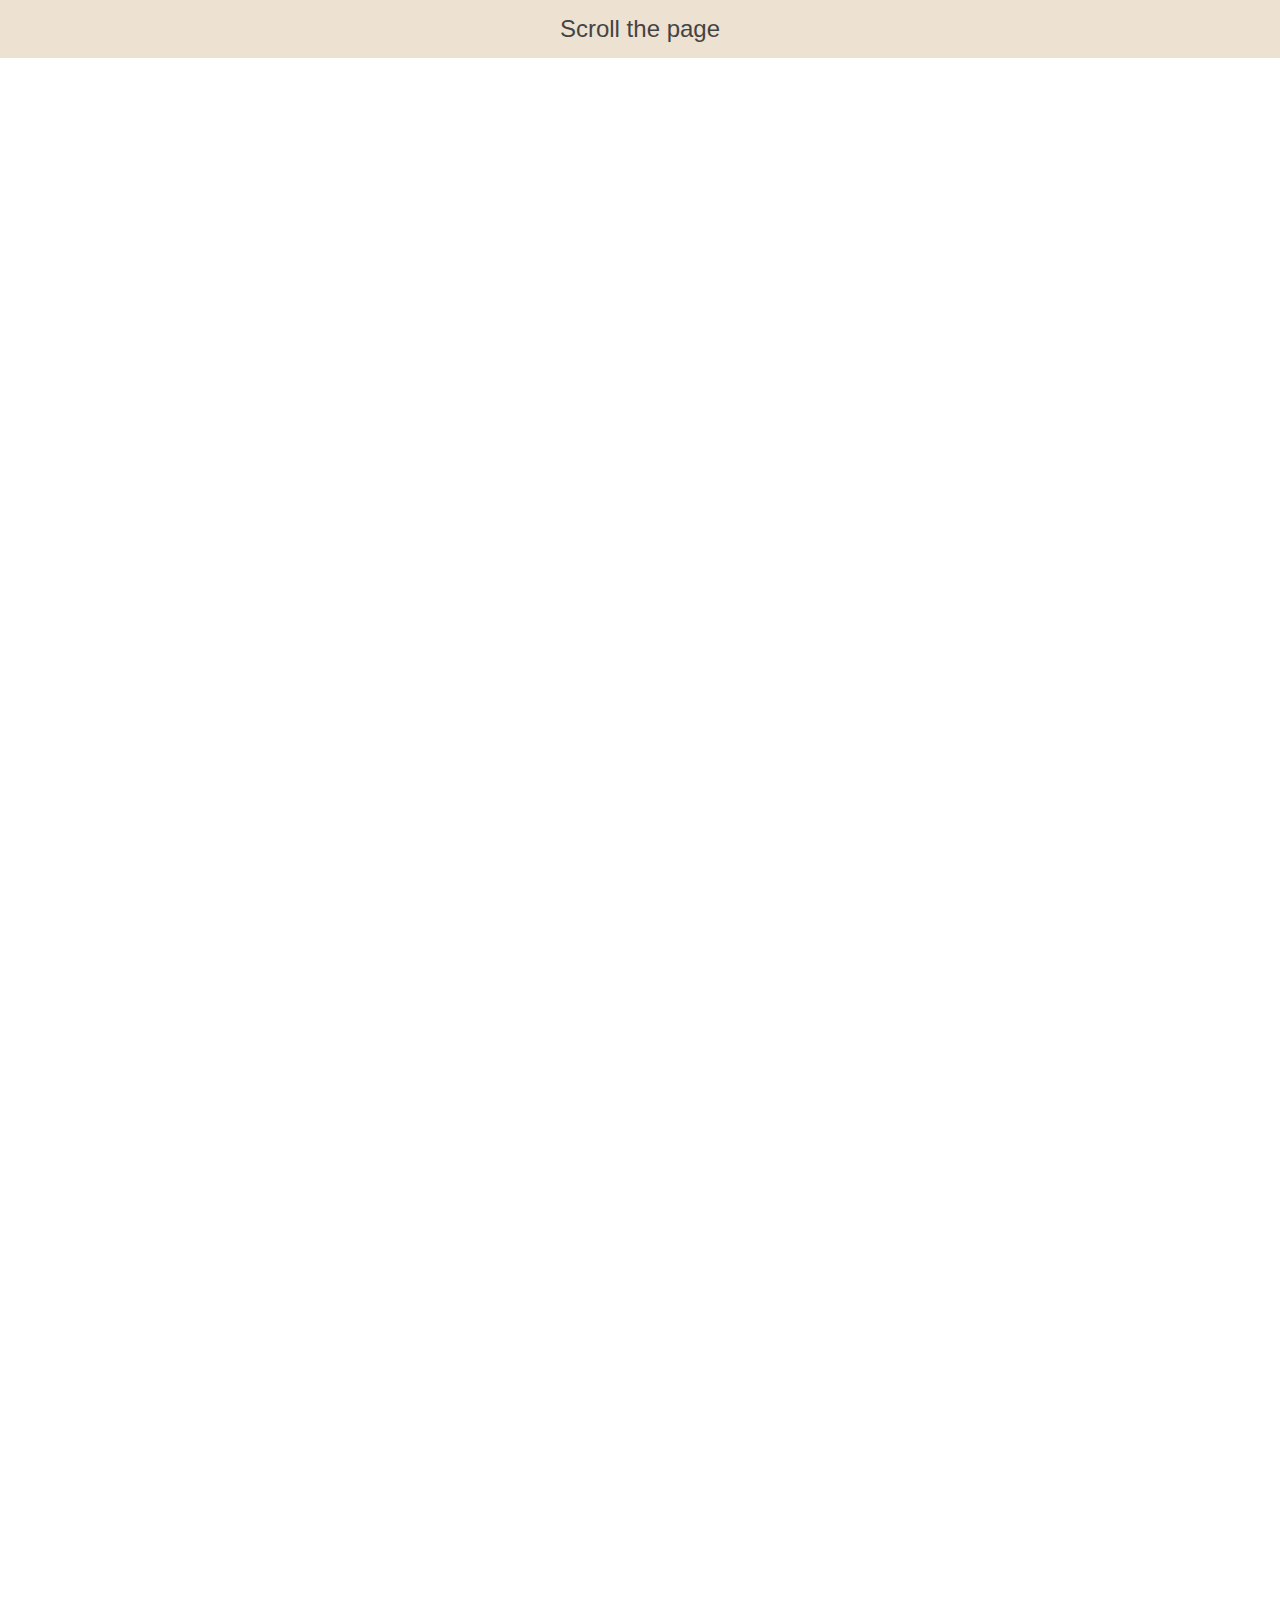
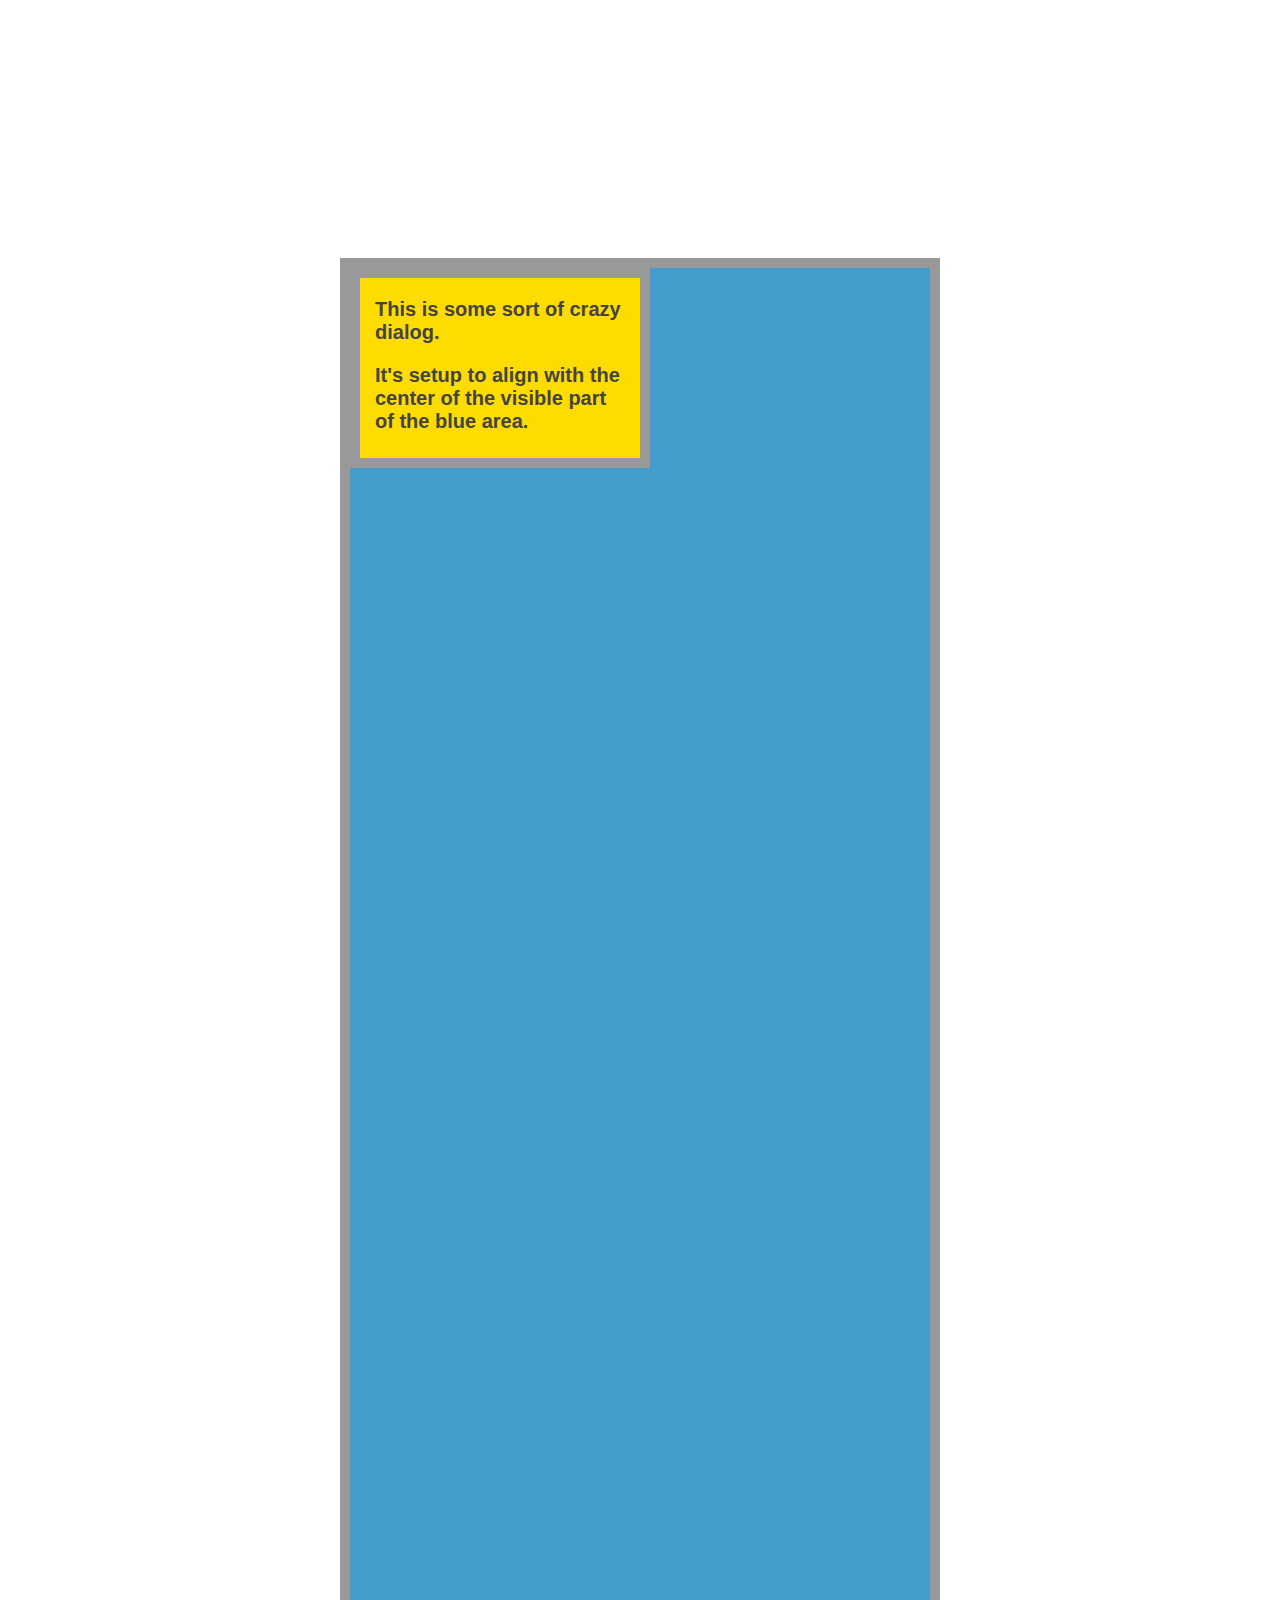
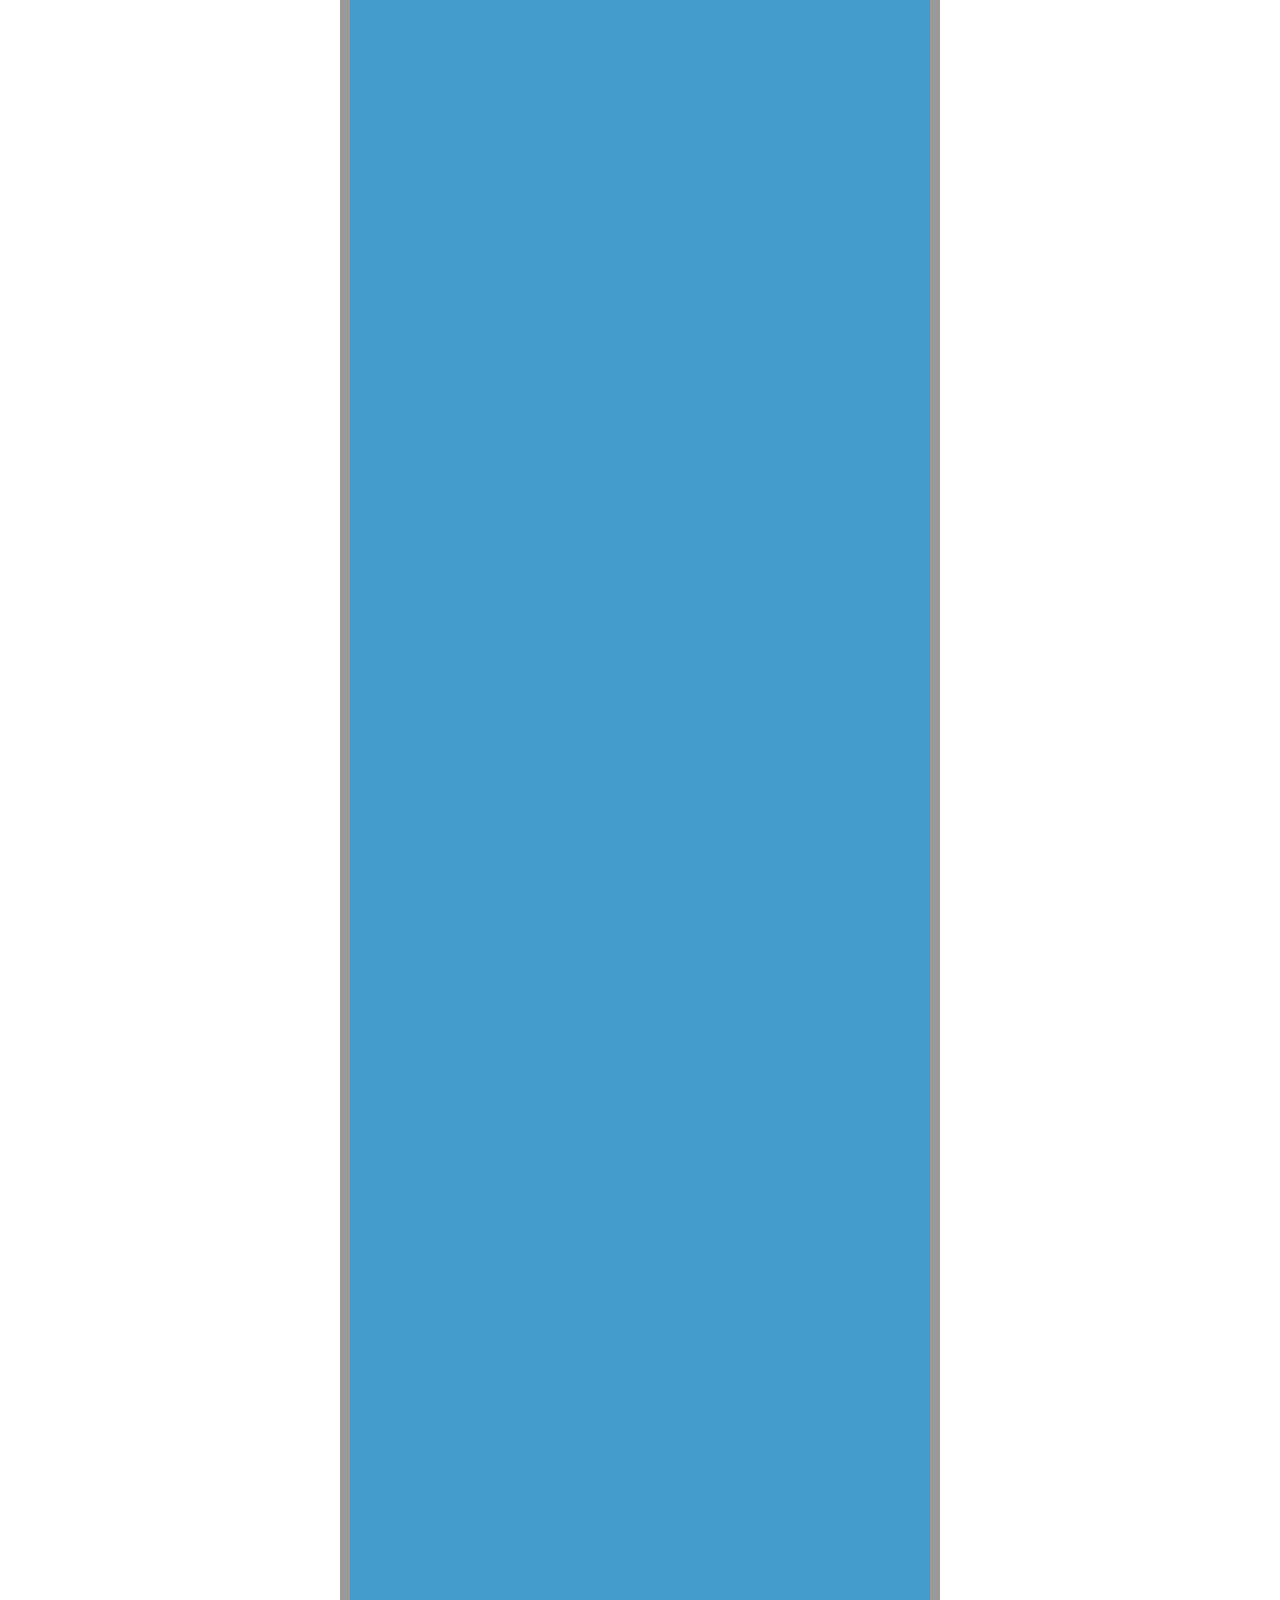
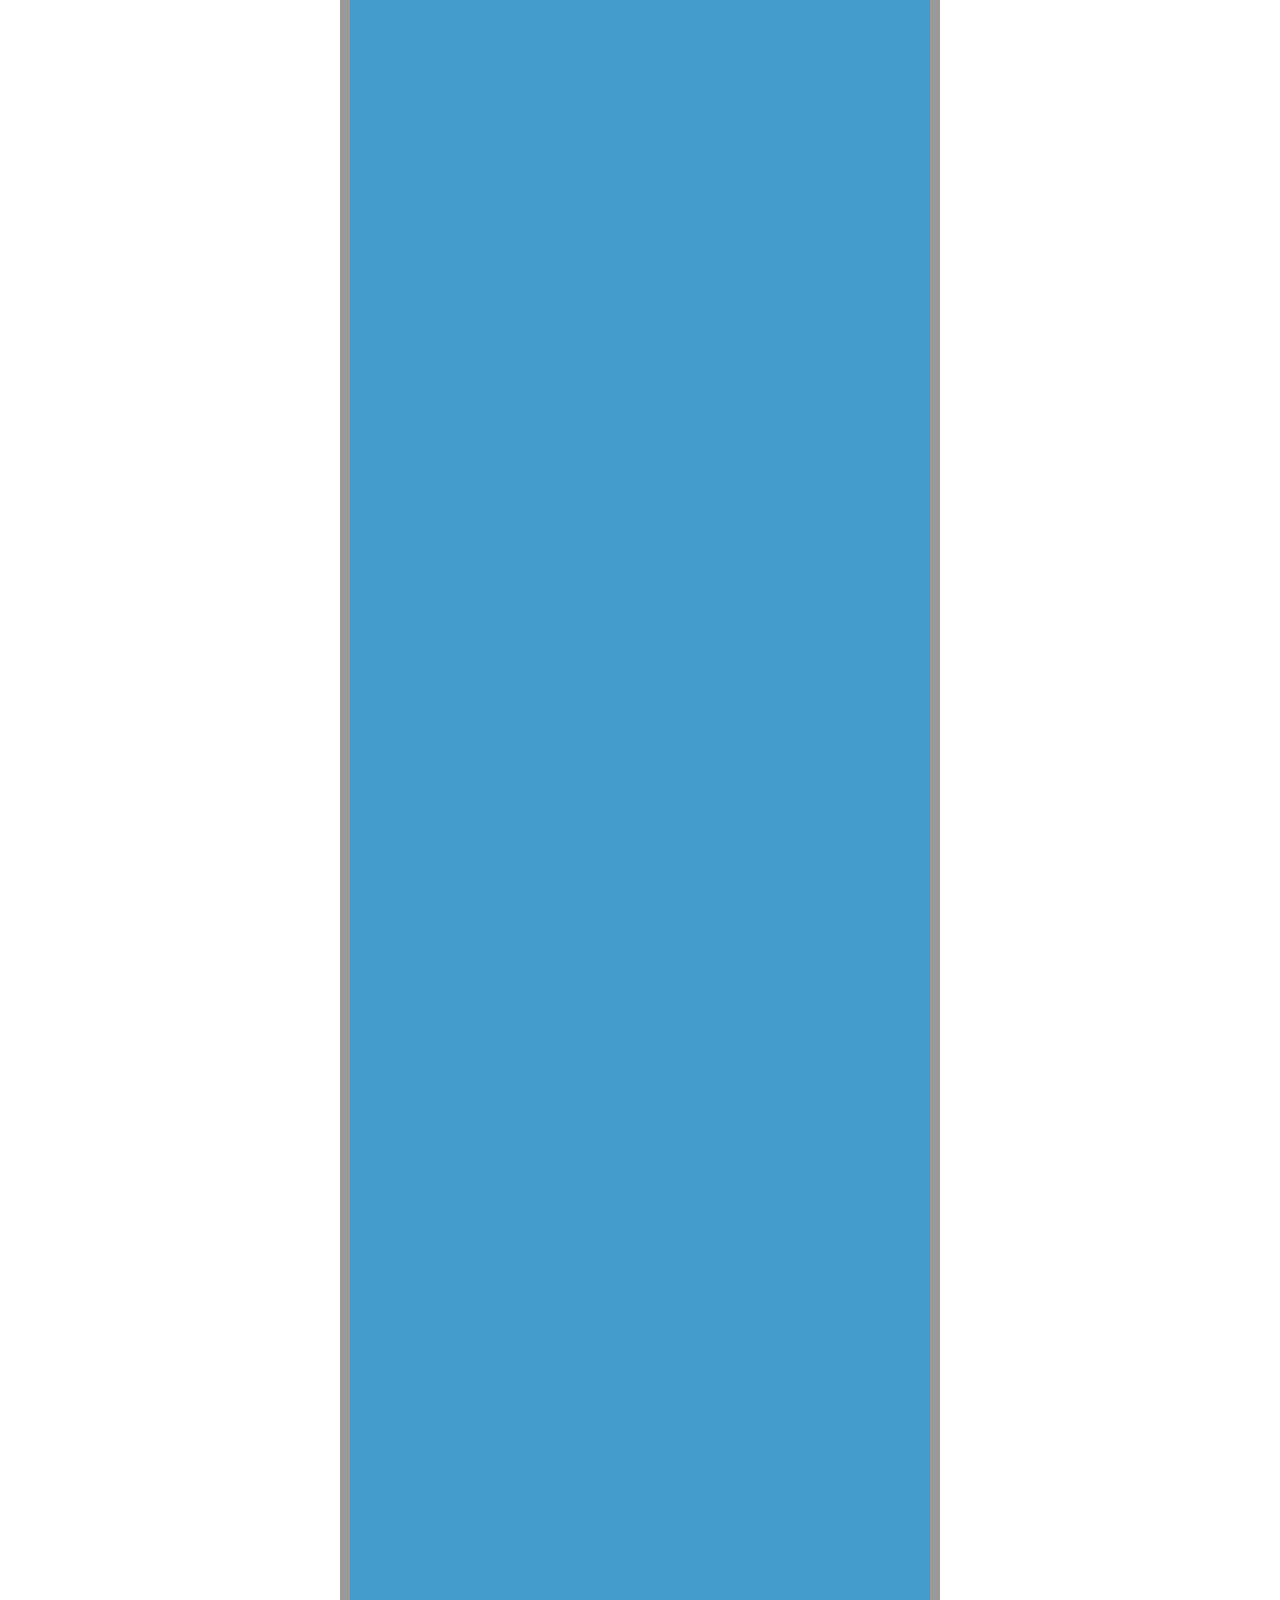
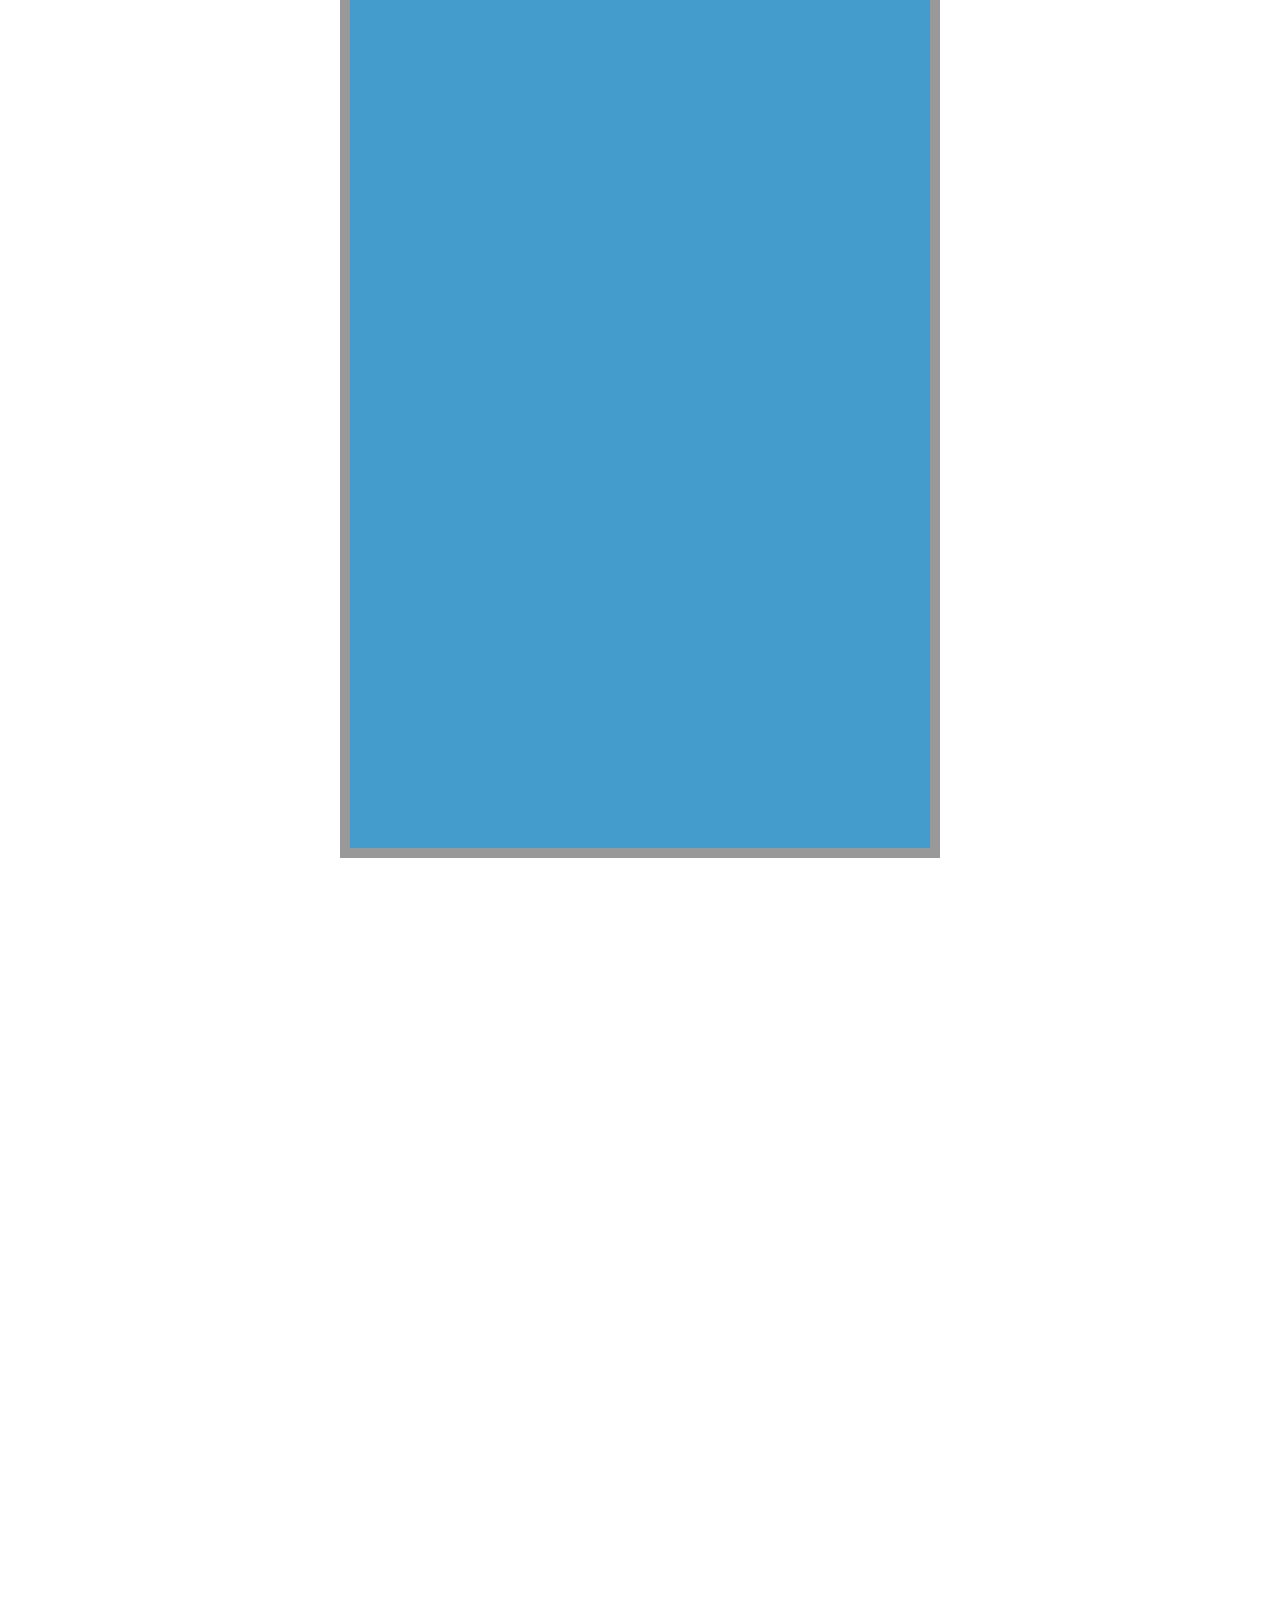
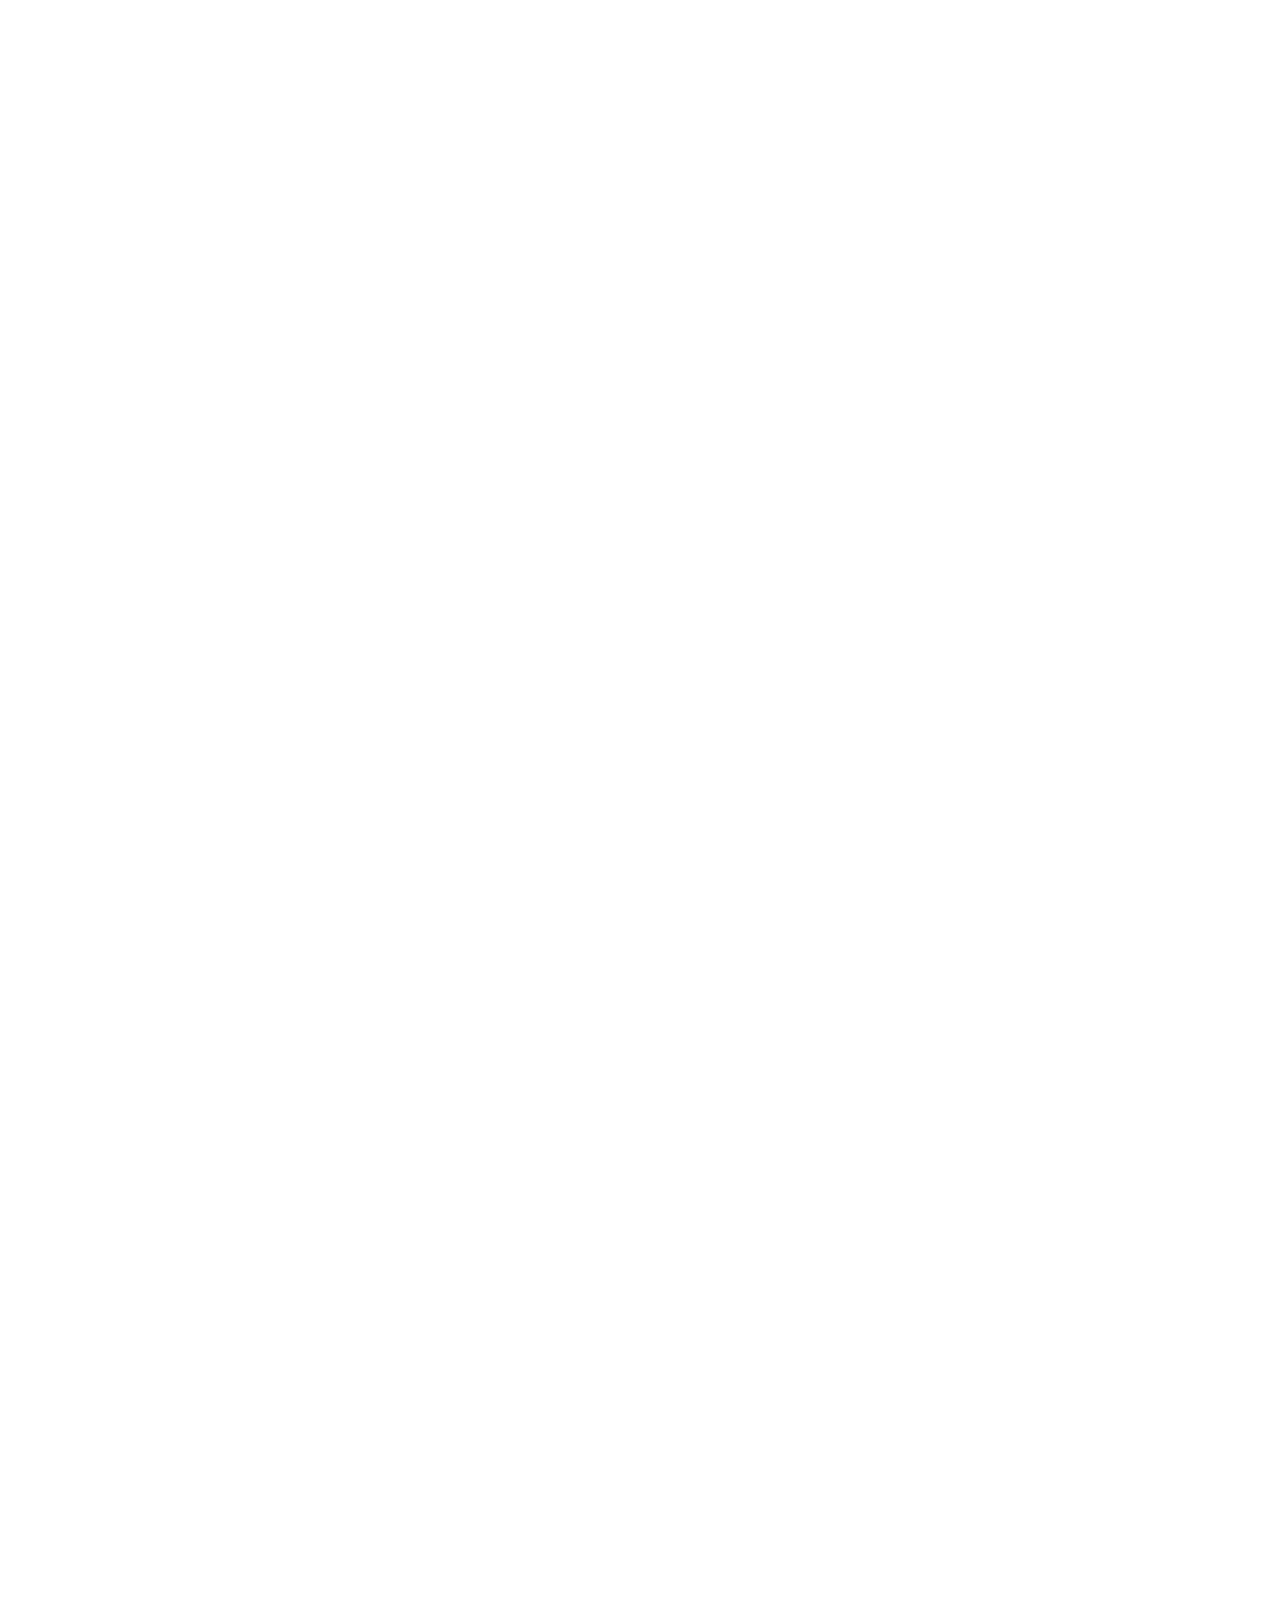
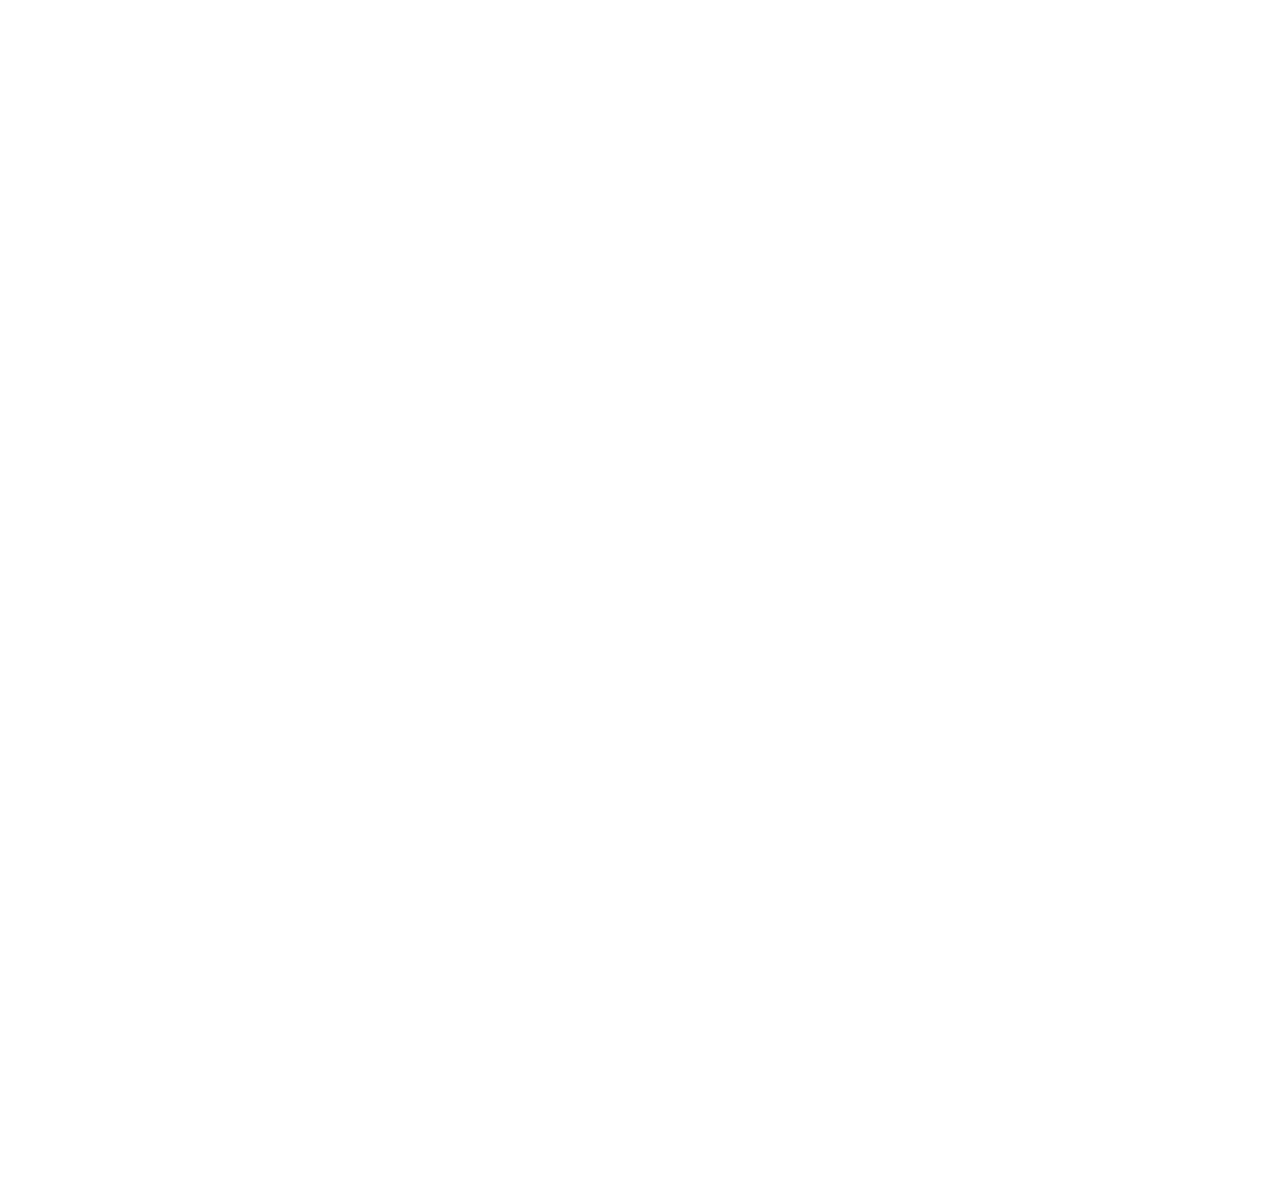
<file: node_modules/tether/examples/content-visible/index.html>
<!DOCTYPE html>
<html>
    <head>
        <link rel="stylesheet" href="../resources/css/base.css" />
    </head>
    <body>

    <div class="instructions">Scroll the page</div>

    <style>
      .instructions {
        width: 100%;
        text-align: center;
        font-size: 24px;
        padding: 15px;
        background-color: rgba(210, 180, 140, 0.4);
      }

      * {
        box-sizing: border-box;
      }
      body {
        min-height: 1200vh;
        height: 100%;
      }

      .content-box {
        width: 600px;
        border: 10px solid #999;
        height: 600vh;
        background-color: #439CCC;
        margin: 200vh auto;
      }
      .element {
        border: 10px solid #999;
        background-color: #FFDC00;
        width: 300px;
        height: 200px;
        padding: 0 15px;
        font-size: 20px;
        font-weight: bold;
      }
    </style>

    <div class="content-box">
      <div class="element">
        <p>This is some sort of crazy dialog.</p>

        <p>It's setup to align with the center of the visible part of the blue area.</p>
      </div>
    </div>

    <script src="//github.hubspot.com/tether/dist/js/tether.js"></script>
    <script>
      new Tether({
        element: '.element',
        target: '.content-box',
        attachment: 'middle center',
        targetAttachment: 'middle center',
        targetModifier: 'visible'
      });
    </script>
  </body>
</html>
</file>
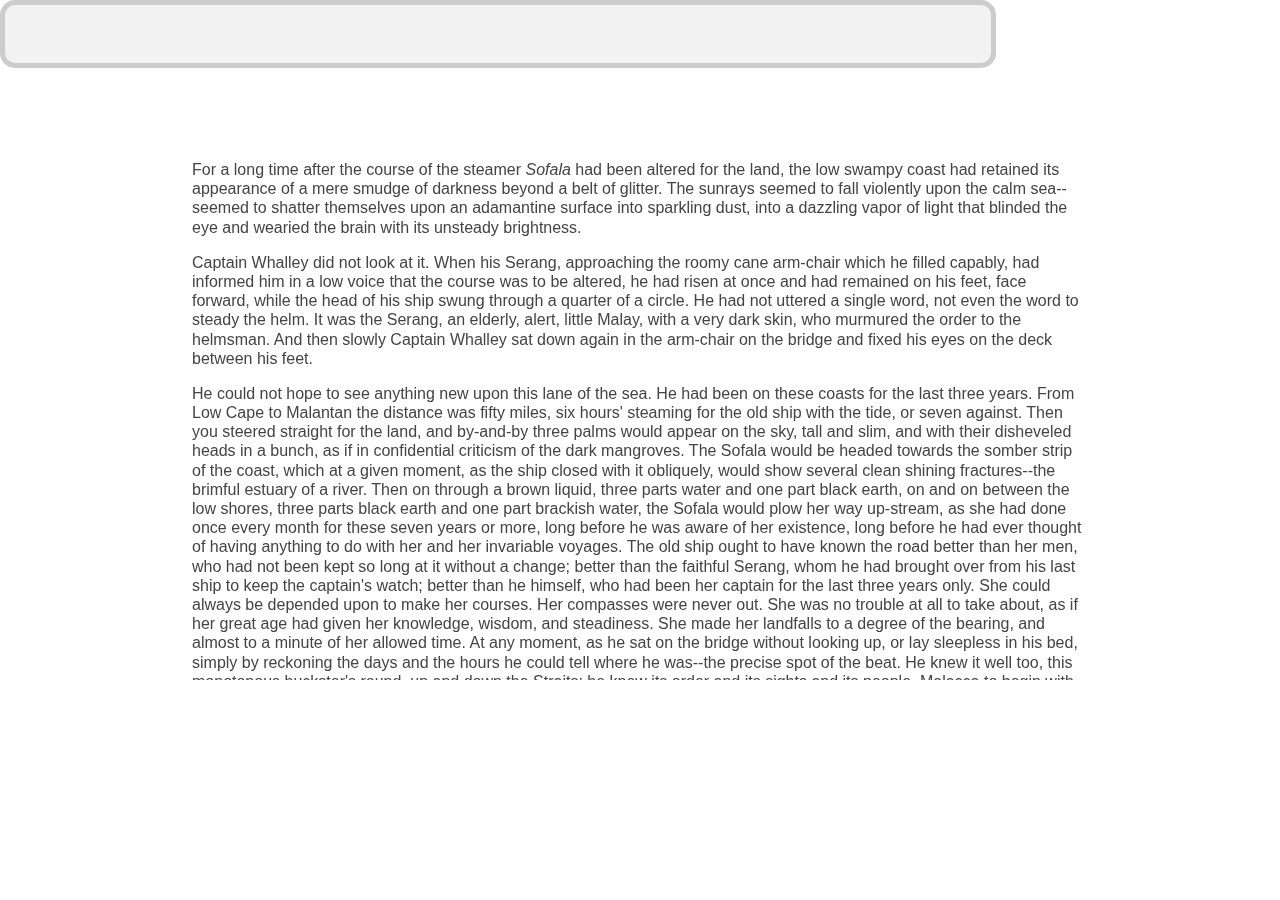
<file: node_modules/tether/examples/element-scroll/index.html>
<!DOCTYPE html>
<html>
    <head>
      <link rel="stylesheet" href="../resources/css/base.css" />
    </head>
    <body>

    <div class="scroll">
      <p>For a long time after the course of the steamer <em>Sofala</em> had been
      altered for the land, the low swampy coast had retained its appearance
      of a mere smudge of darkness beyond a belt of glitter. The sunrays
      seemed to fall violently upon the calm sea--seemed to shatter themselves
      upon an adamantine surface into sparkling dust, into a dazzling vapor
      of light that blinded the eye and wearied the brain with its unsteady
      brightness.</p>

      <p>Captain Whalley did not look at it. When his Serang, approaching the
      roomy cane arm-chair which he filled capably, had informed him in a low
      voice that the course was to be altered, he had risen at once and had
      remained on his feet, face forward, while the head of his ship swung
      through a quarter of a circle. He had not uttered a single word, not
      even the word to steady the helm. It was the Serang, an elderly, alert,
      little Malay, with a very dark skin, who murmured the order to the
      helmsman. And then slowly Captain Whalley sat down again in the
      arm-chair on the bridge and fixed his eyes on the deck between his feet.</p>

      <p>He could not hope to see anything new upon this lane of the sea. He had
      been on these coasts for the last three years. From Low Cape to Malantan
      the distance was fifty miles, six hours' steaming for the old ship with
      the tide, or seven against. Then you steered straight for the land, and
      by-and-by three palms would appear on the sky, tall and slim, and with
      their disheveled heads in a bunch, as if in confidential criticism of
      the dark mangroves. The Sofala would be headed towards the somber
      strip of the coast, which at a given moment, as the ship closed with
      it obliquely, would show several clean shining fractures--the brimful
      estuary of a river. Then on through a brown liquid, three parts water
      and one part black earth, on and on between the low shores, three parts
      black earth and one part brackish water, the Sofala would plow her way
      up-stream, as she had done once every month for these seven years or
      more, long before he was aware of her existence, long before he had ever
      thought of having anything to do with her and her invariable voyages.
      The old ship ought to have known the road better than her men, who had
      not been kept so long at it without a change; better than the faithful
      Serang, whom he had brought over from his last ship to keep the
      captain's watch; better than he himself, who had been her captain for
      the last three years only. She could always be depended upon to make her
      courses. Her compasses were never out. She was no trouble at all to
      take about, as if her great age had given her knowledge, wisdom, and
      steadiness. She made her landfalls to a degree of the bearing, and
      almost to a minute of her allowed time. At any moment, as he sat on
      the bridge without looking up, or lay sleepless in his bed, simply by
      reckoning the days and the hours he could tell where he was--the precise
      spot of the beat. He knew it well too, this monotonous huckster's
      round, up and down the Straits; he knew its order and its sights and its
      people. Malacca to begin with, in at daylight and out at dusk, to cross
      over with a rigid phosphorescent wake this highway of the Far East.
      Darkness and gleams on the water, clear stars on a black sky, perhaps
      the lights of a home steamer keeping her unswerving course in the
      middle, or maybe the elusive shadow of a native craft with her mat sails
      flitting by silently--and the low land on the other side in sight
      at daylight. At noon the three palms of the next place of call, up a
      sluggish river. The only white man residing there was a retired young
      sailor, with whom he had become friendly in the course of many voyages.
      Sixty miles farther on there was another place of call, a deep bay with
      only a couple of houses on the beach. And so on, in and out, picking
      up coastwise cargo here and there, and finishing with a hundred miles'
      steady steaming through the maze of an archipelago of small islands up
      to a large native town at the end of the beat. There was a three days'
      rest for the old ship before he started her again in inverse order,
      seeing the same shores from another bearing, hearing the same voices
      in the same places, back again to the Sofala's port of registry on
      the great highway to the East, where he would take up a berth nearly
      opposite the big stone pile of the harbor office till it was time to
      start again on the old round of 1600 miles and thirty days. Not a very
      enterprising life, this, for Captain Whalley, Henry Whalley, otherwise
      Dare-devil Harry--Whalley of the Condor, a famous clipper in her day.
      No. Not a very enterprising life for a man who had served famous firms,
      who had sailed famous ships (more than one or two of them his own); who
      had made famous passages, had been the pioneer of new routes and new
      trades; who had steered across the unsurveyed tracts of the South Seas,
      and had seen the sun rise on uncharted islands. Fifty years at sea, and
      forty out in the East ("a pretty thorough apprenticeship," he used
      to remark smilingly), had made him honorably known to a generation of
      shipowners and merchants in all the ports from Bombay clear over to
      where the East merges into the West upon the coast of the two Americas.
      His fame remained writ, not very large but plain enough, on the
      Admiralty charts. Was there not somewhere between Australia and China a
      Whalley Island and a Condor Reef? On that dangerous coral formation the
      celebrated clipper had hung stranded for three days, her captain and
      crew throwing her cargo overboard with one hand and with the other, as
      it were, keeping off her a flotilla of savage war-canoes. At that time
      neither the island nor the reef had any official existence. Later the
      officers of her Majesty's steam vessel Fusilier, dispatched to make a
      survey of the route, recognized in the adoption of these two names the
      enterprise of the man and the solidity of the ship. Besides, as anyone
      who cares may see, the "General Directory," vol. ii. p. 410, begins the
      description of the "Malotu or Whalley Passage" with the words: "This
      advantageous route, first discovered in 1850 by Captain Whalley in the
      ship Condor," &amp;c., and ends by recommending it warmly to sailing vessels
      leaving the China ports for the south in the months from December to
      April inclusive.</p>

      <p>This was the clearest gain he had out of life. Nothing could rob him
      of this kind of fame. The piercing of the Isthmus of Suez, like the
      breaking of a dam, had let in upon the East a flood of new ships, new
      men, new methods of trade. It had changed the face of the Eastern seas
      and the very spirit of their life; so that his early experiences meant
      nothing whatever to the new generation of seamen.</p>

      <p>In those bygone days he had handled many thousands of pounds of his
      employers' money and of his own; he had attended faithfully, as by law
      a shipmaster is expected to do, to the conflicting interests of owners,
      charterers, and underwriters. He had never lost a ship or consented to
      a shady transaction; and he had lasted well, outlasting in the end the
      conditions that had gone to the making of his name. He had buried his
      wife (in the Gulf of Petchili), had married off his daughter to the man
      of her unlucky choice, and had lost more than an ample competence in the
      crash of the notorious Travancore and Deccan Banking Corporation, whose
      downfall had shaken the East like an earthquake. And he was sixty-five
      years old.</p>

      <p>His age sat lightly enough on him; and of his ruin he was not ashamed.
      He had not been alone to believe in the stability of the Banking
      Corporation. Men whose judgment in matters of finance was as expert as
      his seamanship had commended the prudence of his investments, and had
      themselves lost much money in the great failure. The only difference
      between him and them was that he had lost his all. And yet not his all.
      There had remained to him from his lost fortune a very pretty little
      bark, Fair Maid, which he had bought to occupy his leisure of a retired
      sailor--"to play with," as he expressed it himself.</p>

      <p>He had formally declared himself tired of the sea the year preceding his
      daughter's marriage. But after the young couple had gone to settle in
      Melbourne he found out that he could not make himself happy on shore. He
      was too much of a merchant sea-captain for mere yachting to satisfy him.
      He wanted the illusion of affairs; and his acquisition of the Fair
      Maid preserved the continuity of his life. He introduced her to his
      acquaintances in various ports as "my last command." When he grew too
      old to be trusted with a ship, he would lay her up and go ashore to be
      buried, leaving directions in his will to have the bark towed out and
      scuttled decently in deep water on the day of the funeral. His daughter
      would not grudge him the satisfaction of knowing that no stranger would
      handle his last command after him. With the fortune he was able to leave
      her, the value of a 500-ton bark was neither here nor there. All this
      would be said with a jocular twinkle in his eye: the vigorous old man
      had too much vitality for the sentimentalism of regret; and a little
      wistfully withal, because he was at home in life, taking a genuine
      pleasure in its feelings and its possessions; in the dignity of his
      reputation and his wealth, in his love for his daughter, and in his
      satisfaction with the ship--the plaything of his lonely leisure.</p>

      <p>He had the cabin arranged in accordance with his simple ideal of comfort
      at sea. A big bookcase (he was a great reader) occupied one side of his
      stateroom; the portrait of his late wife, a flat bituminous oil-painting
      representing the profile and one long black ringlet of a young woman,
      faced his bed-place. Three chronometers ticked him to sleep and greeted
      him on waking with the tiny competition of their beats. He rose at five
      every day. The officer of the morning watch, drinking his early cup
      of coffee aft by the wheel, would hear through the wide orifice of the
      copper ventilators all the splashings, blowings, and splutterings of
      his captain's toilet. These noises would be followed by a sustained
      deep murmur of the Lord's Prayer recited in a loud earnest voice. Five
      minutes afterwards the head and shoulders of Captain Whalley emerged
      out of the companion-hatchway. Invariably he paused for a while on the
      stairs, looking all round at the horizon; upwards at the trim of the
      sails; inhaling deep draughts of the fresh air. Only then he would step
      out on the poop, acknowledging the hand raised to the peak of the cap
      with a majestic and benign "Good morning to you." He walked the deck
      till eight scrupulously. Sometimes, not above twice a year, he had to
      use a thick cudgel-like stick on account of a stiffness in the hip--a
      slight touch of rheumatism, he supposed. Otherwise he knew nothing of
      the ills of the flesh. At the ringing of the breakfast bell he went
      below to feed his canaries, wind up the chronometers, and take the
      head of the table. From there he had before his eyes the big carbon
      photographs of his daughter, her husband, and two fat-legged babies
      --his grandchildren--set in black frames into the maplewood bulkheads
      of the cuddy. After breakfast he dusted the glass over these portraits
      himself with a cloth, and brushed the oil painting of his wife with a
      plumate kept suspended from a small brass hook by the side of the heavy
      gold frame. Then with the door of his stateroom shut, he would sit down
      on the couch under the portrait to read a chapter out of a thick pocket
      Bible--her Bible. But on some days he only sat there for half an hour
      with his finger between the leaves and the closed book resting on his
      knees. Perhaps he had remembered suddenly how fond of boat-sailing she
      used to be.</p>

      <p>She had been a real shipmate and a true woman too. It was like an
      article of faith with him that there never had been, and never could be,
      a brighter, cheerier home anywhere afloat or ashore than his home under
      the poop-deck of the Condor, with the big main cabin all white and gold,
      garlanded as if for a perpetual festival with an unfading wreath. She
      had decorated the center of every panel with a cluster of home flowers.
      It took her a twelvemonth to go round the cuddy with this labor of love.
      To him it had remained a marvel of painting, the highest achievement of
      taste and skill; and as to old Swinburne, his mate, every time he
      came down to his meals he stood transfixed with admiration before the
      progress of the work. You could almost smell these roses, he declared,
      sniffing the faint flavor of turpentine which at that time pervaded the
      saloon, and (as he confessed afterwards) made him somewhat less hearty
      than usual in tackling his food. But there was nothing of the sort to
      interfere with his enjoyment of her singing. "Mrs. Whalley is a regular
      out-and-out nightingale, sir," he would pronounce with a judicial air
      after listening profoundly over the skylight to the very end of the
      piece. In fine weather, in the second dog-watch, the two men could hear
      her trills and roulades going on to the accompaniment of the piano in
      the cabin. On the very day they got engaged he had written to London
      for the instrument; but they had been married for over a year before it
      reached them, coming out round the Cape. The big case made part of the
      first direct general cargo landed in Hong-kong harbor--an event that to
      the men who walked the busy quays of to-day seemed as hazily remote as
      the dark ages of history. But Captain Whalley could in a half hour of
      solitude live again all his life, with its romance, its idyl, and its
      sorrow. He had to close her eyes himself. She went away from under the
      ensign like a sailor's wife, a sailor herself at heart. He had read
      the service over her, out of her own prayer-book, without a break in his
      voice. When he raised his eyes he could see old Swinburne facing him
      with his cap pressed to his breast, and his rugged, weather-beaten,
      impassive face streaming with drops of water like a lump of chipped red
      granite in a shower. It was all very well for that old sea-dog to cry.
      He had to read on to the end; but after the splash he did not remember
      much of what happened for the next few days. An elderly sailor of the
      crew, deft at needlework, put together a mourning frock for the child
      out of one of her black skirts.</p>

      <p>He was not likely to forget; but you cannot dam up life like a sluggish
      stream. It will break out and flow over a man's troubles, it will close
      upon a sorrow like the sea upon a dead body, no matter how much love has
      gone to the bottom. And the world is not bad. People had been very
      kind to him; especially Mrs. Gardner, the wife of the senior partner
      in Gardner, Patteson, &amp; Co., the owners of the Condor. It was she who
      volunteered to look after the little one, and in due course took her to
      England (something of a journey in those days, even by the overland
      mail route) with her own girls to finish her education. It was ten years
      before he saw her again.</p>

      <p>As a little child she had never been frightened of bad weather; she
      would beg to be taken up on deck in the bosom of his oilskin coat to
      watch the big seas hurling themselves upon the Condor. The swirl and
      crash of the waves seemed to fill her small soul with a breathless
      delight. "A good boy spoiled," he used to say of her in joke. He had
      named her Ivy because of the sound of the word, and obscurely fascinated
      by a vague association of ideas. She had twined herself tightly round
      his heart, and he intended her to cling close to her father as to a
      tower of strength; forgetting, while she was little, that in the nature
      of things she would probably elect to cling to someone else. But
      he loved life well enough for even that event to give him a certain
      satisfaction, apart from his more intimate feeling of loss.</p>

      <p>After he had purchased the Fair Maid to occupy his loneliness, he
      hastened to accept a rather unprofitable freight to Australia simply for
      the opportunity of seeing his daughter in her own home. What made him
      dissatisfied there was not to see that she clung now to somebody else,
      but that the prop she had selected seemed on closer examination "a
      rather poor stick"--even in the matter of health. He disliked his
      son-in-law's studied civility perhaps more than his method of
      handling the sum of money he had given Ivy at her marriage. But of his
      apprehensions he said nothing. Only on the day of his departure, with
      the hall-door open already, holding her hands and looking steadily into
      her eyes, he had said, "You know, my dear, all I have is for you and the
      chicks. Mind you write to me openly." She had answered him by an almost
      imperceptible movement of her head. She resembled her mother in
      the color of her eyes, and in character--and also in this, that she
      understood him without many words.</p>

      <p>Sure enough she had to write; and some of these letters made Captain
      Whalley lift his white eye-brows. For the rest he considered he was
      reaping the true reward of his life by being thus able to produce on
      demand whatever was needed. He had not enjoyed himself so much in a
      way since his wife had died. Characteristically enough his son-in-law's
      punctuality in failure caused him at a distance to feel a sort of
      kindness towards the man. The fellow was so perpetually being jammed on
      a lee shore that to charge it all to his reckless navigation would be
      manifestly unfair. No, no! He knew well what that meant. It was bad
      luck. His own had been simply marvelous, but he had seen in his life too
      many good men--seamen and others--go under with the sheer weight of bad
      luck not to recognize the fatal signs. For all that, he was cogitating
      on the best way of tying up very strictly every penny he had to leave,
      when, with a preliminary rumble of rumors (whose first sound reached
      him in Shanghai as it happened), the shock of the big failure came;
      and, after passing through the phases of stupor, of incredulity, of
      indignation, he had to accept the fact that he had nothing to speak of
      to leave.</p>

      <p>Upon that, as if he had only waited for this catastrophe, the unlucky
      man, away there in Melbourne, gave up his unprofitable game, and sat
      down--in an invalid's bath-chair at that too. "He will never walk
      again," wrote the wife. For the first time in his life Captain Whalley
      was a bit staggered.</p>

      <p>The Fair Maid had to go to work in bitter earnest now. It was no longer
      a matter of preserving alive the memory of Dare-devil Harry Whalley in
      the Eastern Seas, or of keeping an old man in pocket-money and clothes,
      with, perhaps, a bill for a few hundred first-class cigars thrown in at
      the end of the year. He would have to buckle-to, and keep her going hard
      on a scant allowance of gilt for the ginger-bread scrolls at her stem
      and stern.</p>

      <p>This necessity opened his eyes to the fundamental changes of the world.
      Of his past only the familiar names remained, here and there, but
      the things and the men, as he had known them, were gone. The name of
      Gardner, Patteson, &amp; Co. was still displayed on the walls of warehouses
      by the waterside, on the brass plates and window-panes in the business
      quarters of more than one Eastern port, but there was no longer a
      Gardner or a Patteson in the firm. There was no longer for Captain
      Whalley an arm-chair and a welcome in the private office, with a bit of
      business ready to be put in the way of an old friend, for the sake of
      bygone services. The husbands of the Gardner girls sat behind the desks
      in that room where, long after he had left the employ, he had kept his
      right of entrance in the old man's time. Their ships now had yellow
      funnels with black tops, and a time-table of appointed routes like a
      confounded service of tramways. The winds of December and June were all
      one to them; their captains (excellent young men he doubted not) were,
      to be sure, familiar with Whalley Island, because of late years the
      Government had established a white fixed light on the north end (with
      a red danger sector over the Condor Reef), but most of them would have
      been extremely surprised to hear that a flesh-and-blood Whalley still
      existed--an old man going about the world trying to pick up a cargo here
      and there for his little bark.</p>

      <p>And everywhere it was the same. Departed the men who would have nodded
      appreciatively at the mention of his name, and would have thought
      themselves bound in honor to do something for Dare-devil Harry Whalley.
      Departed the opportunities which he would have known how to seize; and
      gone with them the white-winged flock of clippers that lived in the
      boisterous uncertain life of the winds, skimming big fortunes out of
      the foam of the sea. In a world that pared down the profits to an
      irreducible minimum, in a world that was able to count its disengaged
      tonnage twice over every day, and in which lean charters were snapped up
      by cable three months in advance, there were no chances of fortune for
      an individual wandering haphazard with a little bark--hardly indeed any
      room to exist.</p>

      <p>He found it more difficult from year to year. He suffered greatly from
      the smallness of remittances he was able to send his daughter. Meantime
      he had given up good cigars, and even in the matter of inferior cheroots
      limited himself to six a day. He never told her of his difficulties, and
      she never enlarged upon her struggle to live. Their confidence in each
      other needed no explanations, and their perfect understanding endured
      without protestations of gratitude or regret. He would have been shocked
      if she had taken it into her head to thank him in so many words, but
      he found it perfectly natural that she should tell him she needed two
      hundred pounds.</p>

      <p>He had come in with the Fair Maid in ballast to look for a freight in
      the Sofala's port of registry, and her letter met him there. Its tenor
      was that it was no use mincing matters. Her only resource was in opening
      a boarding-house, for which the prospects, she judged, were good. Good
      enough, at any rate, to make her tell him frankly that with two hundred
      pounds she could make a start. He had torn the envelope open, hastily,
      on deck, where it was handed to him by the ship-chandler's runner, who
      had brought his mail at the moment of anchoring. For the second time
      in his life he was appalled, and remained stock-still at the cabin door
      with the paper trembling between his fingers. Open a boarding-house! Two
      hundred pounds for a start! The only resource! And he did not know where
      to lay his hands on two hundred pence.</p>

      <p>All that night Captain Whalley walked the poop of his anchored ship, as
      though he had been about to close with the land in thick weather, and
      uncertain of his position after a run of many gray days without a sight
      of sun, moon, or stars. The black night twinkled with the guiding lights
      of seamen and the steady straight lines of lights on shore; and all
      around the Fair Maid the riding lights of ships cast trembling trails
      upon the water of the roadstead. Captain Whalley saw not a gleam
      anywhere till the dawn broke and he found out that his clothing was
      soaked through with the heavy dew.</p>

      <p>His ship was awake. He stopped short, stroked his wet beard, and
      descended the poop ladder backwards, with tired feet. At the sight
      of him the chief officer, lounging about sleepily on the quarterdeck,
      remained open-mouthed in the middle of a great early-morning yawn.</p>

      <p>"Good morning to you," pronounced Captain Whalley solemnly, passing into
      the cabin. But he checked himself in the doorway, and without looking
      back, "By the bye," he said, "there should be an empty wooden case put
      away in the lazarette. It has not been broken up--has it?"</p>

      <p>The mate shut his mouth, and then asked as if dazed, "What empty case,
      sir?"</p>

      <p>"A big flat packing-case belonging to that painting in my room. Let it
      be taken up on deck and tell the carpenter to look it over. I may want
      to use it before long."</p>

      <p>The chief officer did not stir a limb till he had heard the door of the
      captain's state-room slam within the cuddy. Then he beckoned aft the
      second mate with his forefinger to tell him that there was something "in
      the wind."</p>

      <p>When the bell rang Captain Whalley's authoritative voice boomed out
      through a closed door, "Sit down and don't wait for me." And his
      impressed officers took their places, exchanging looks and whispers
      across the table. What! No breakfast? And after apparently knocking
      about all night on deck, too! Clearly, there was something in the wind.
      In the skylight above their heads, bowed earnestly over the plates,
      three wire cages rocked and rattled to the restless jumping of the
      hungry canaries; and they could detect the sounds of their "old
      man's" deliberate movements within his state-room. Captain Whalley was
      methodically winding up the chronometers, dusting the portrait of
      his late wife, getting a clean white shirt out of the drawers, making
      himself ready in his punctilious unhurried manner to go ashore. He could
      not have swallowed a single mouthful of food that morning. He had made
      up his mind to sell the Fair Maid.</p>
    </div>

    <div class="pointer"></div>

    <style>
      body {
        cursor: pointer;
      }
      .scroll {
        height: 80vh;
        width: 80vw;
        max-height: 600px;
        position: fixed;
        top: 5em;
        left: 10vw;

        overflow-y: scroll;
        padding: 4em;
        box-sizing: border-box;
        line-height: 1.2;
      }
      .scroll::-webkit-scrollbar, .scroll::-webkit-scrollbar-track, .scroll::-webkit-scrollbar-thumb {
        display: none;
      }

      .pointer {
        height: 3.6em;
        width: 77vw;
        border: 5px solid #CCC;
        border-radius: 15px;
        background-color: rgba(0, 0, 0, 0.05);
        pointer-events: none;
      }
      .highlight {
        background-color: rgba(255, 255, 0, 0.3);
      }
      .hover {
        background-color: rgba(0, 255, 255, 0.2);
      }
    </style>

    <script src="//github.hubspot.com/tether/dist/js/tether.js"></script>
    <script>
      var pointer = document.querySelector('.pointer');
      var scroll = document.querySelector('.scroll');

      // This creates the pointer tether and links it up
      // with the scroll handle
      new Tether({
        element: pointer,
        target: scroll,
        attachment: 'middle right',
        targetAttachment: 'middle left',
        targetModifier: 'scroll-handle'
      });

      // Everything after this is for the highlighting effect
      var paras = document.querySelectorAll('p');
      for(var i=paras.length; i--;){
        var sents = paras[i].innerHTML.split('.');
        for (var j=sents.length; j--;){
          if (sents[j].trim().length)
            sents[j] = '<span>' + sents[j] + '.</span>';
        }
        paras[i].innerHTML = sents.join('');
      }

      var spans = document.querySelectorAll('p span');

      function highlight(){
        if (!spans) return;

        var bar = pointer.getBoundingClientRect();

        for (var i=spans.length; i--;){
          var coord = spans[i].getBoundingClientRect();

          if (bar.top < coord.top && bar.bottom > coord.top){
            spans[i].classList.add('hover');
          } else if (spans[i].classList.contains('hover')) {
            spans[i].classList.remove('hover');
          }
        }

        requestAnimationFrame(highlight);
      }

      highlight();

      document.body.addEventListener('click', function(){
        var els = document.querySelectorAll('.hover');
        for (var i=els.length; i--;)
          els[i].classList.toggle('highlight');
      });
    </script>
  </body>
</html>
</file>
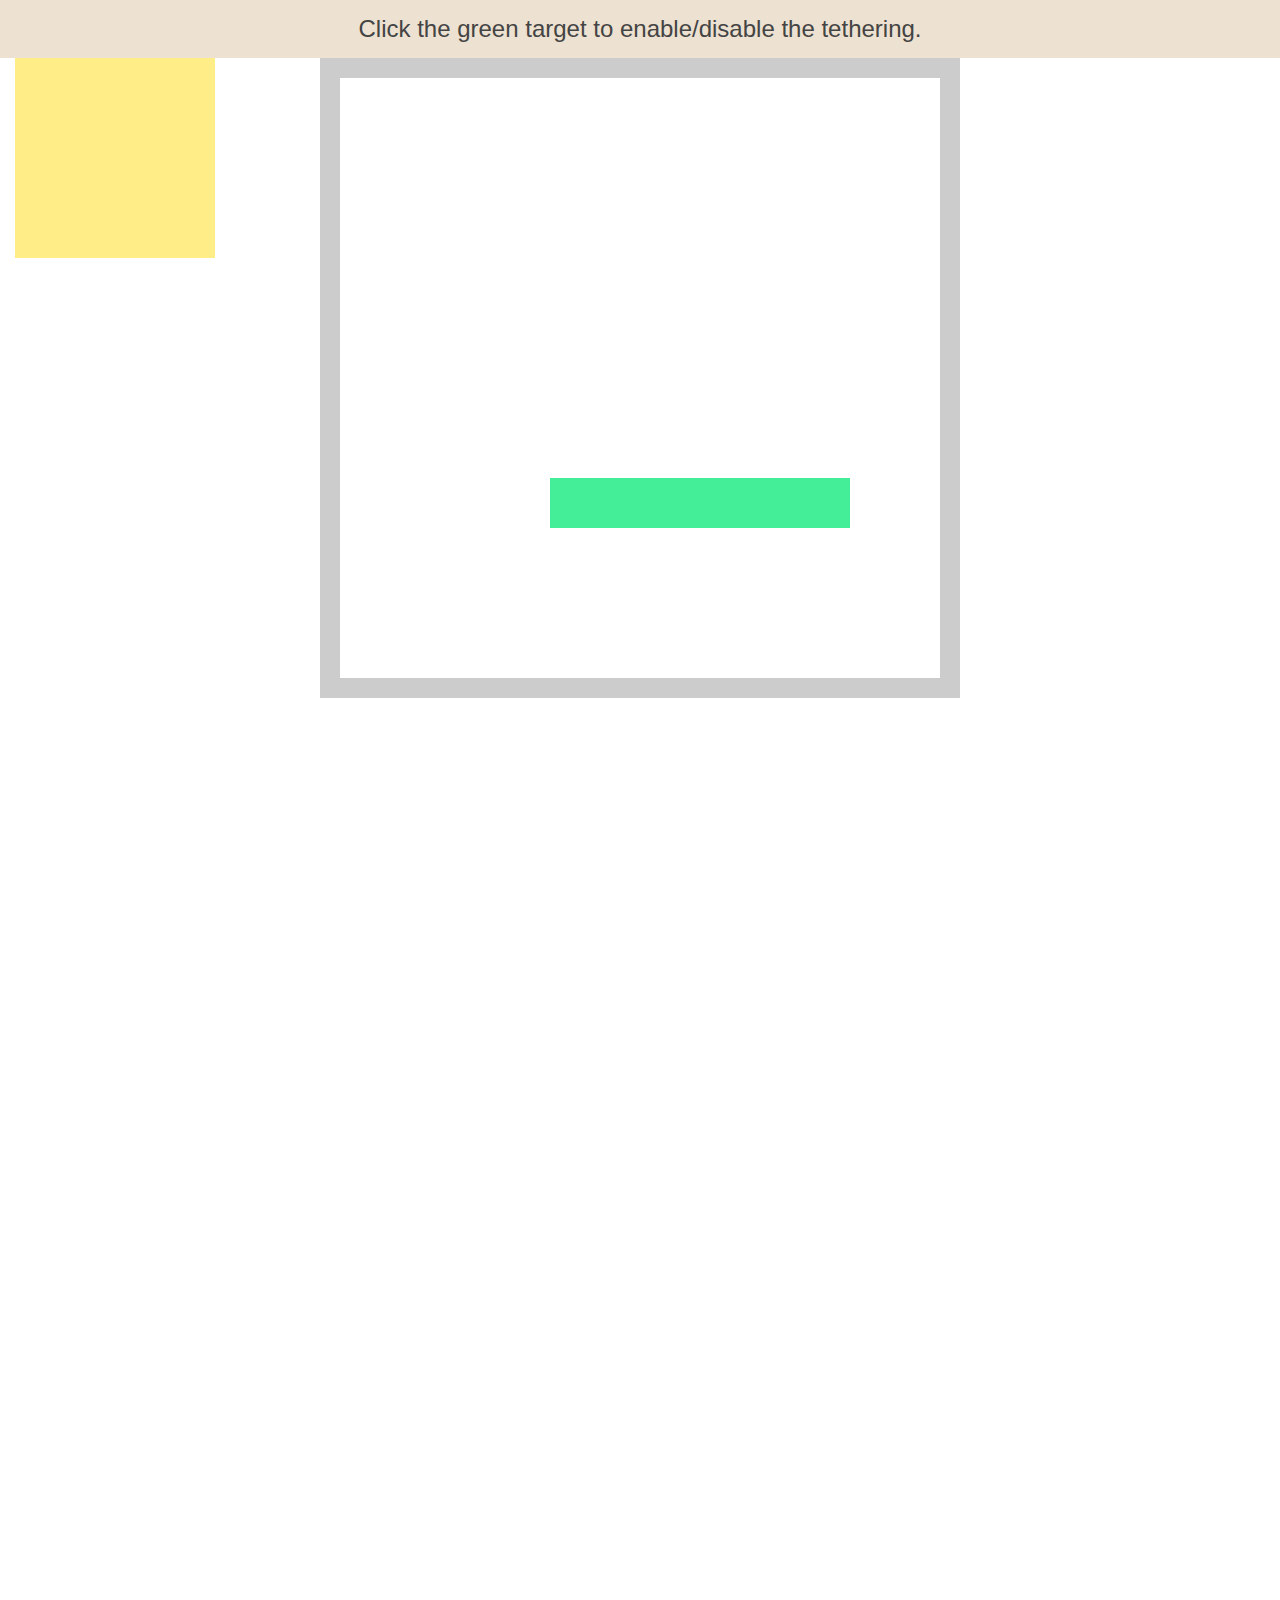
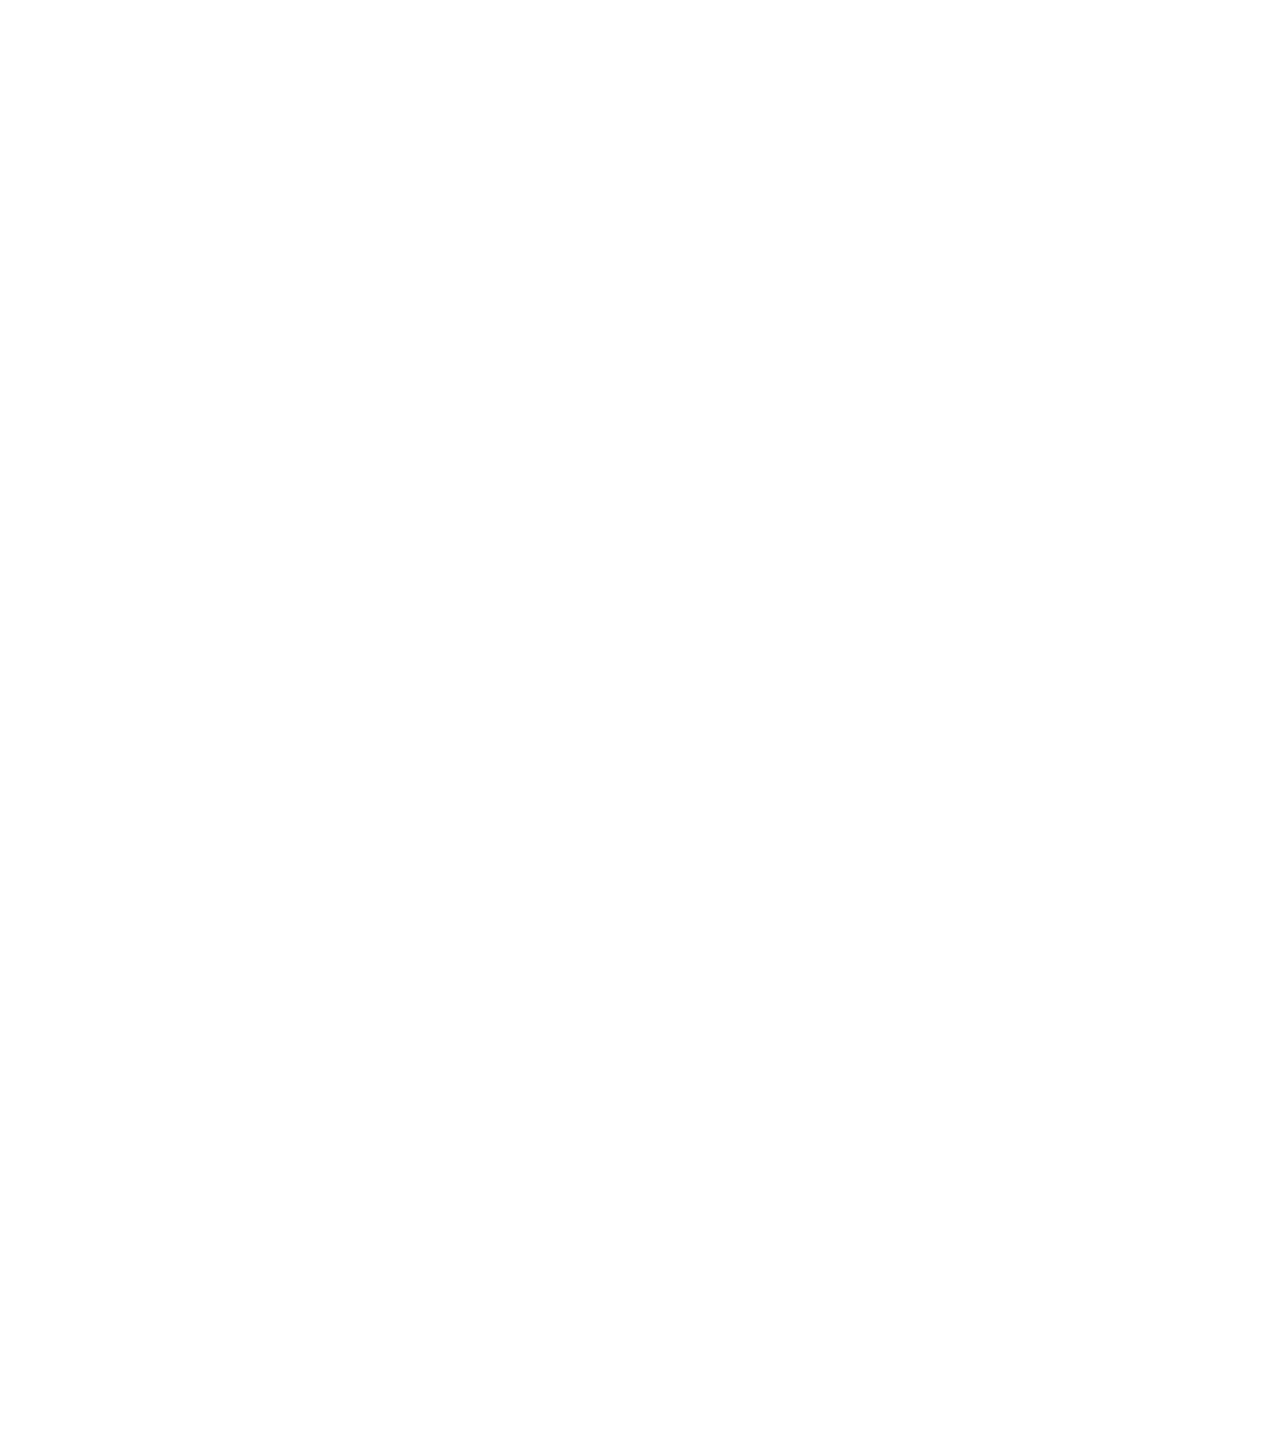
<file: node_modules/tether/examples/enable-disable/index.html>
<!DOCTYPE html>
<html>
    <head>
        <meta charset="utf-8">
        <meta http-equiv="X-UA-Compatible" content="chrome=1">
        <meta name="viewport" content="width=device-width, initial-scale=1, user-scalable=no">
        <link rel="stylesheet" href="../resources/css/base.css" />
        <link rel="stylesheet" href="../common/css/style.css" />
    </head>
    <body>
        <div class="instructions">Click the green target to enable/disable the tethering.</div>

        <div class="element"></div>
        <div class="container">
            <div class="pad"></div>
            <div class="target"></div>
            <div class="pad"></div>
        </div>

        <script src="//github.hubspot.com/tether/dist/js/tether.js"></script>
        <script>
            var tether = new Tether({
                element: '.element',
                target: '.target',
                attachment: 'top left',
                targetAttachment: 'top right'
            });

            document.querySelector('.target').addEventListener('click', function(){
                if (tether.enabled)
                    tether.disable();
                else
                    tether.enable();
            });
        </script>
    </body>
</html>
</file>
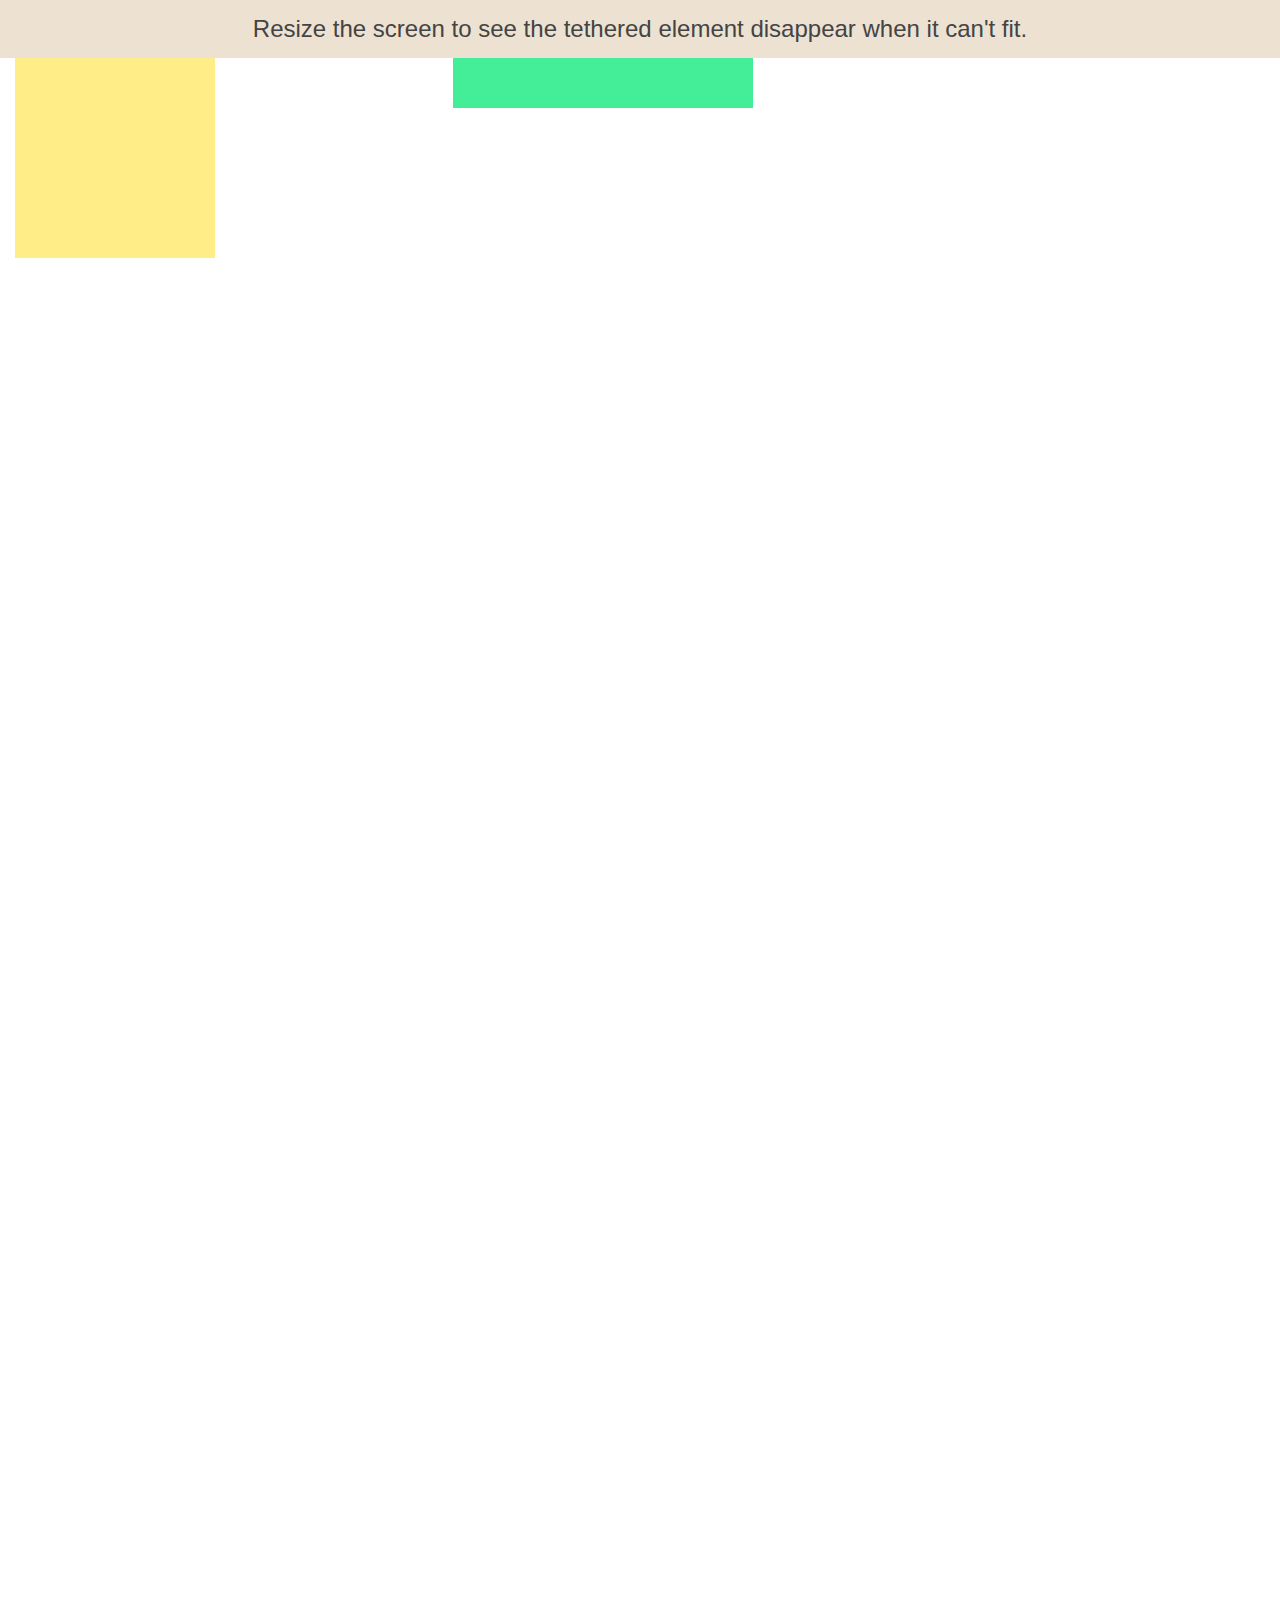
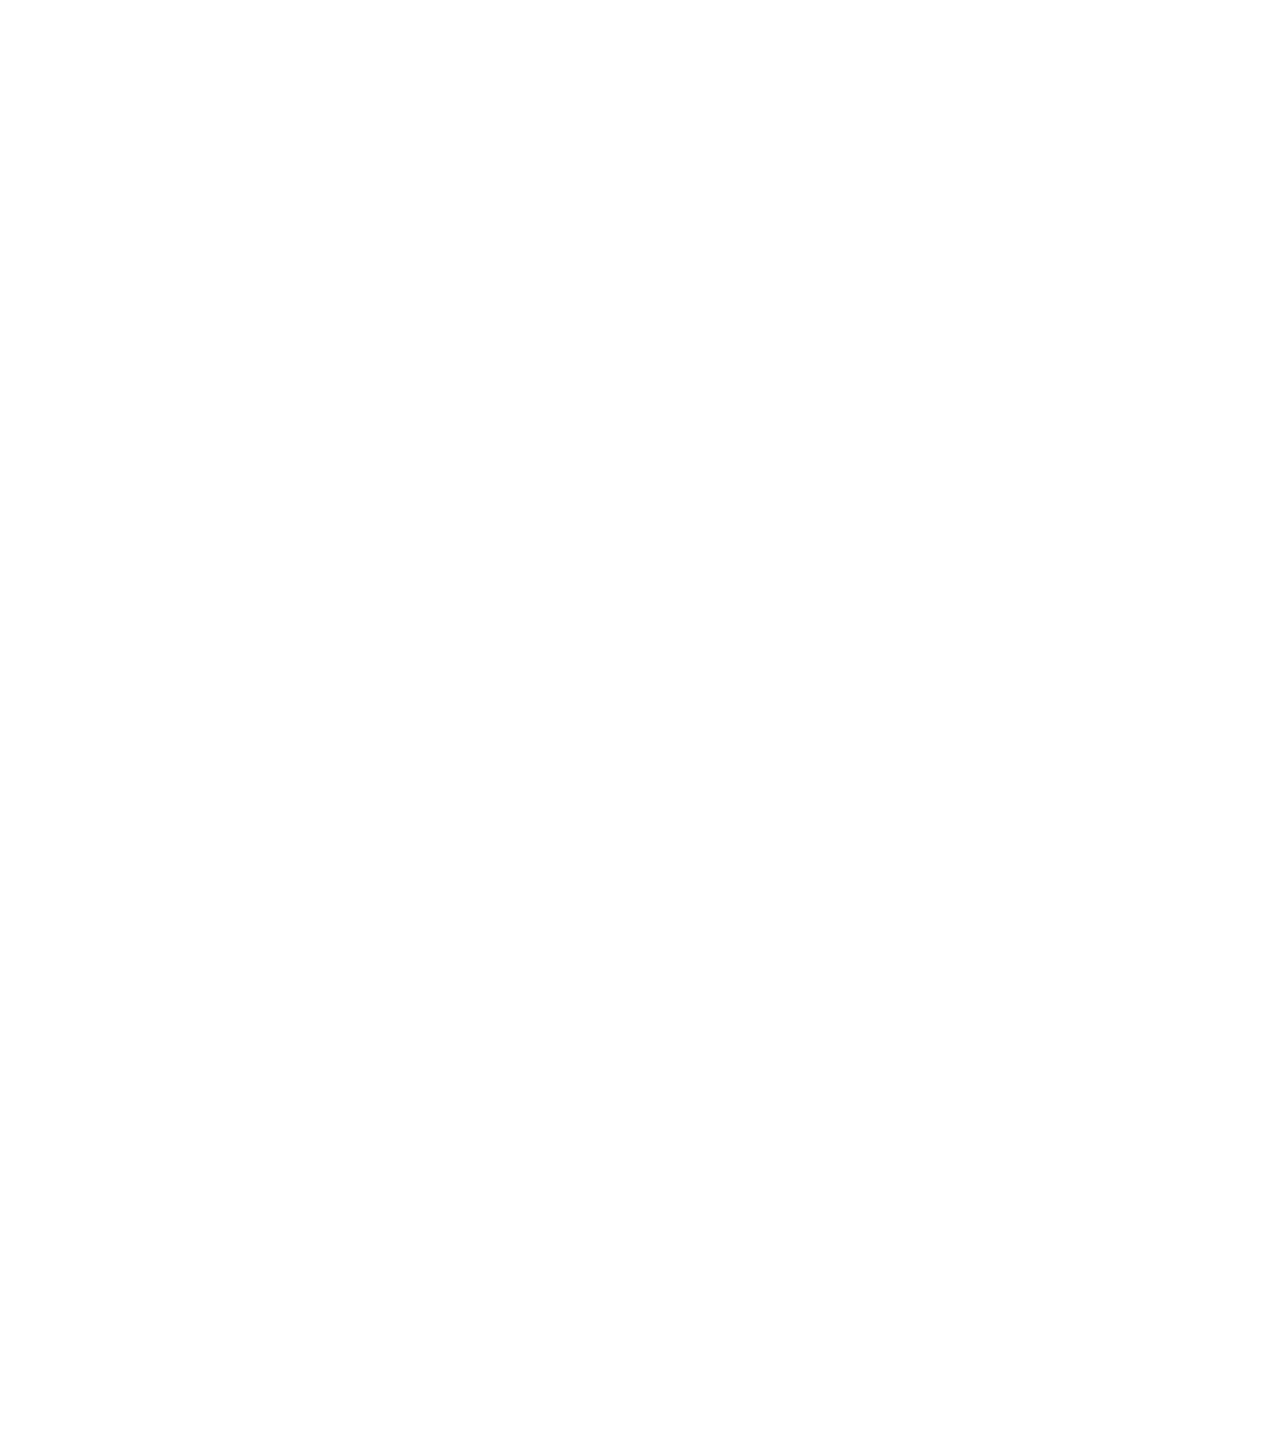
<file: node_modules/tether/examples/out-of-bounds/index.html>
<!DOCTYPE html>
<html>
    <head>
        <meta charset="utf-8">
        <meta http-equiv="X-UA-Compatible" content="chrome=1">
        <meta name="viewport" content="width=device-width, initial-scale=1, user-scalable=no">
        <link rel="stylesheet" href="../resources/css/base.css" />
        <link rel="stylesheet" href="../common/css/style.css" />
        <style>
            .tether-element.tether-out-of-bounds {
                display: none;
            }
        </style>
    </head>
    <body>
        <div class="instructions">Resize the screen to see the tethered element disappear when it can't fit.</div>

        <div class="element"></div>
        <div class="target"></div>

        <script src="//github.hubspot.com/tether/dist/js/tether.js"></script>
        <script>
            var tether = new Tether({
                element: '.element',
                target: '.target',
                attachment: 'top left',
                targetAttachment: 'top right',
                constraints: [{
                    to: 'window',
                    attachment: 'together'
                }]
            });
            tether.on('update', function(event) {
                console.log(event);
            });
        </script>
    </body>
</html>
</file>
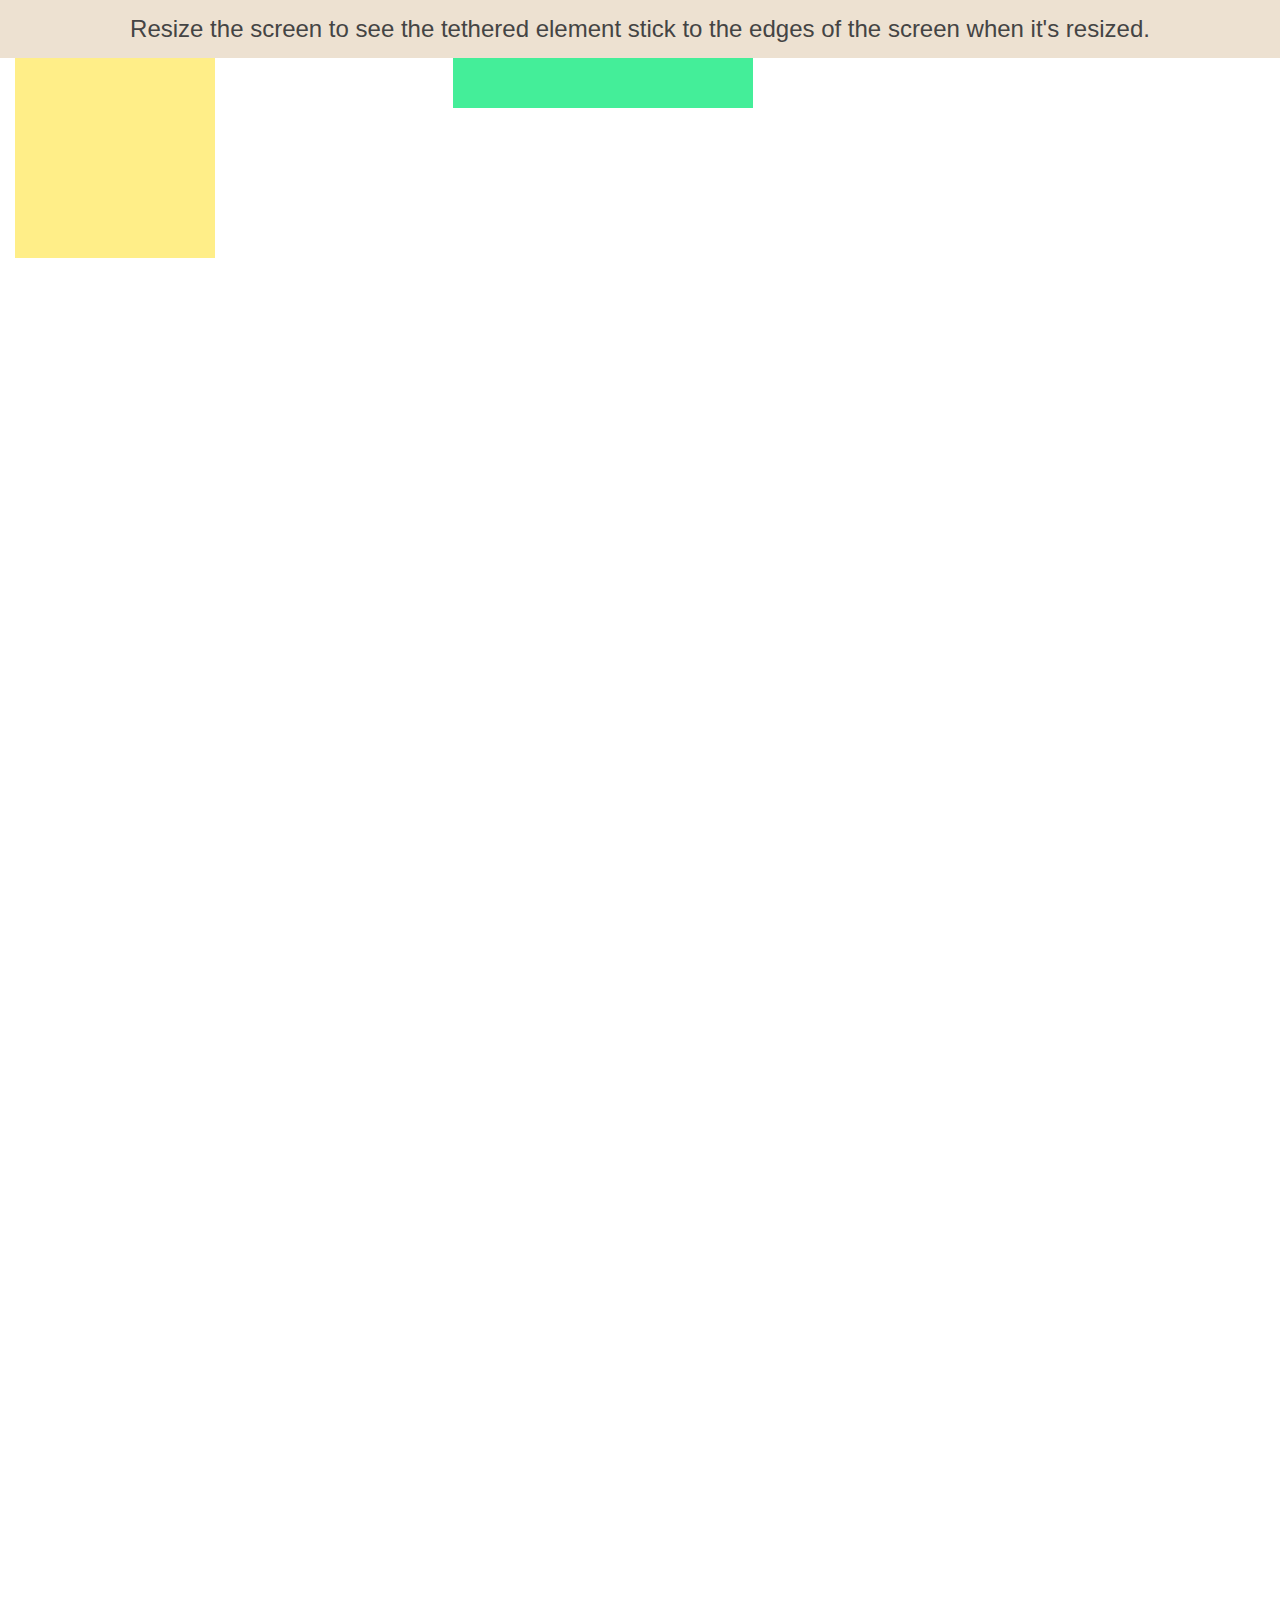
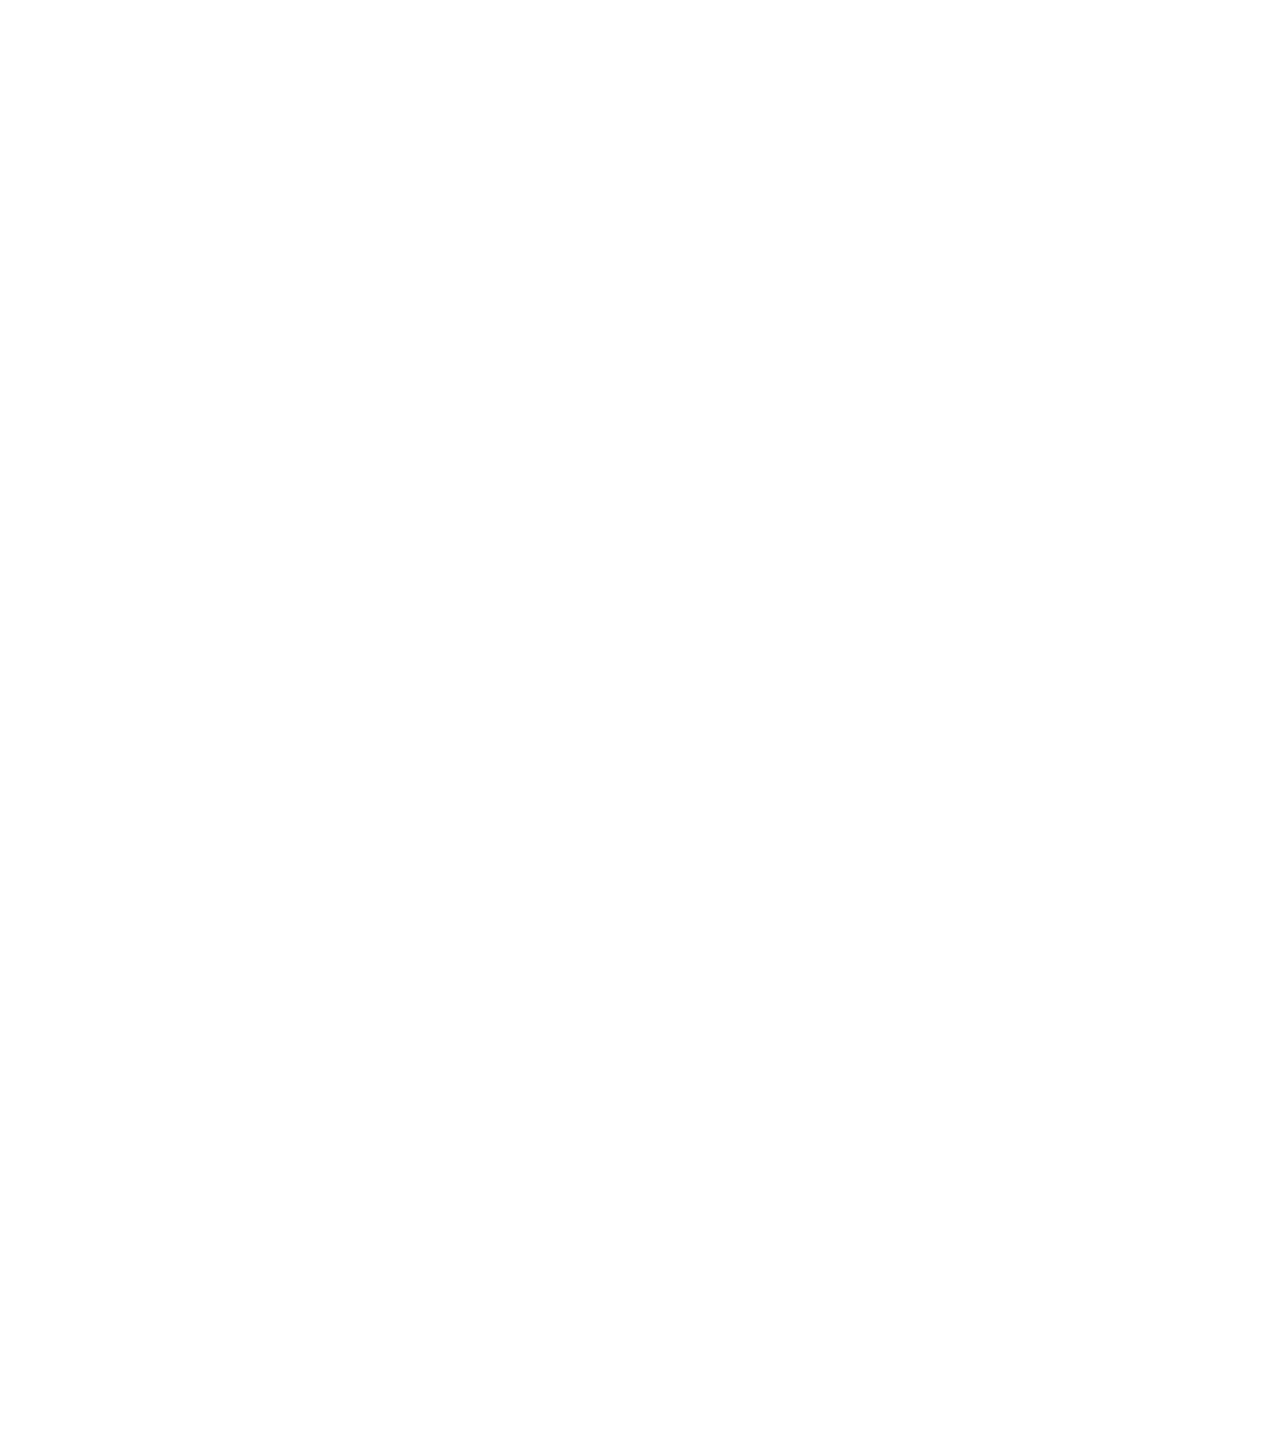
<file: node_modules/tether/examples/pin/index.html>
<!DOCTYPE html>
<html>
    <head>
        <meta charset="utf-8">
        <meta http-equiv="X-UA-Compatible" content="chrome=1">
        <meta name="viewport" content="width=device-width, initial-scale=1, user-scalable=no">
        <link rel="stylesheet" href="../resources/css/base.css" />
        <link rel="stylesheet" href="../common/css/style.css" />
    </head>
    <body>
        <div class="instructions">Resize the screen to see the tethered element stick to the edges of the screen when it's resized.</div>

        <div class="element"></div>
        <div class="target"></div>

        <script src="//github.hubspot.com/tether/dist/js/tether.js"></script>
        <script>
            new Tether({
                element: '.element',
                target: '.target',
                attachment: 'top left',
                targetAttachment: 'top right',
                constraints: [{
                    to: 'window',
                    pin: true
                }]
            });
        </script>
    </body>
</html>
</file>
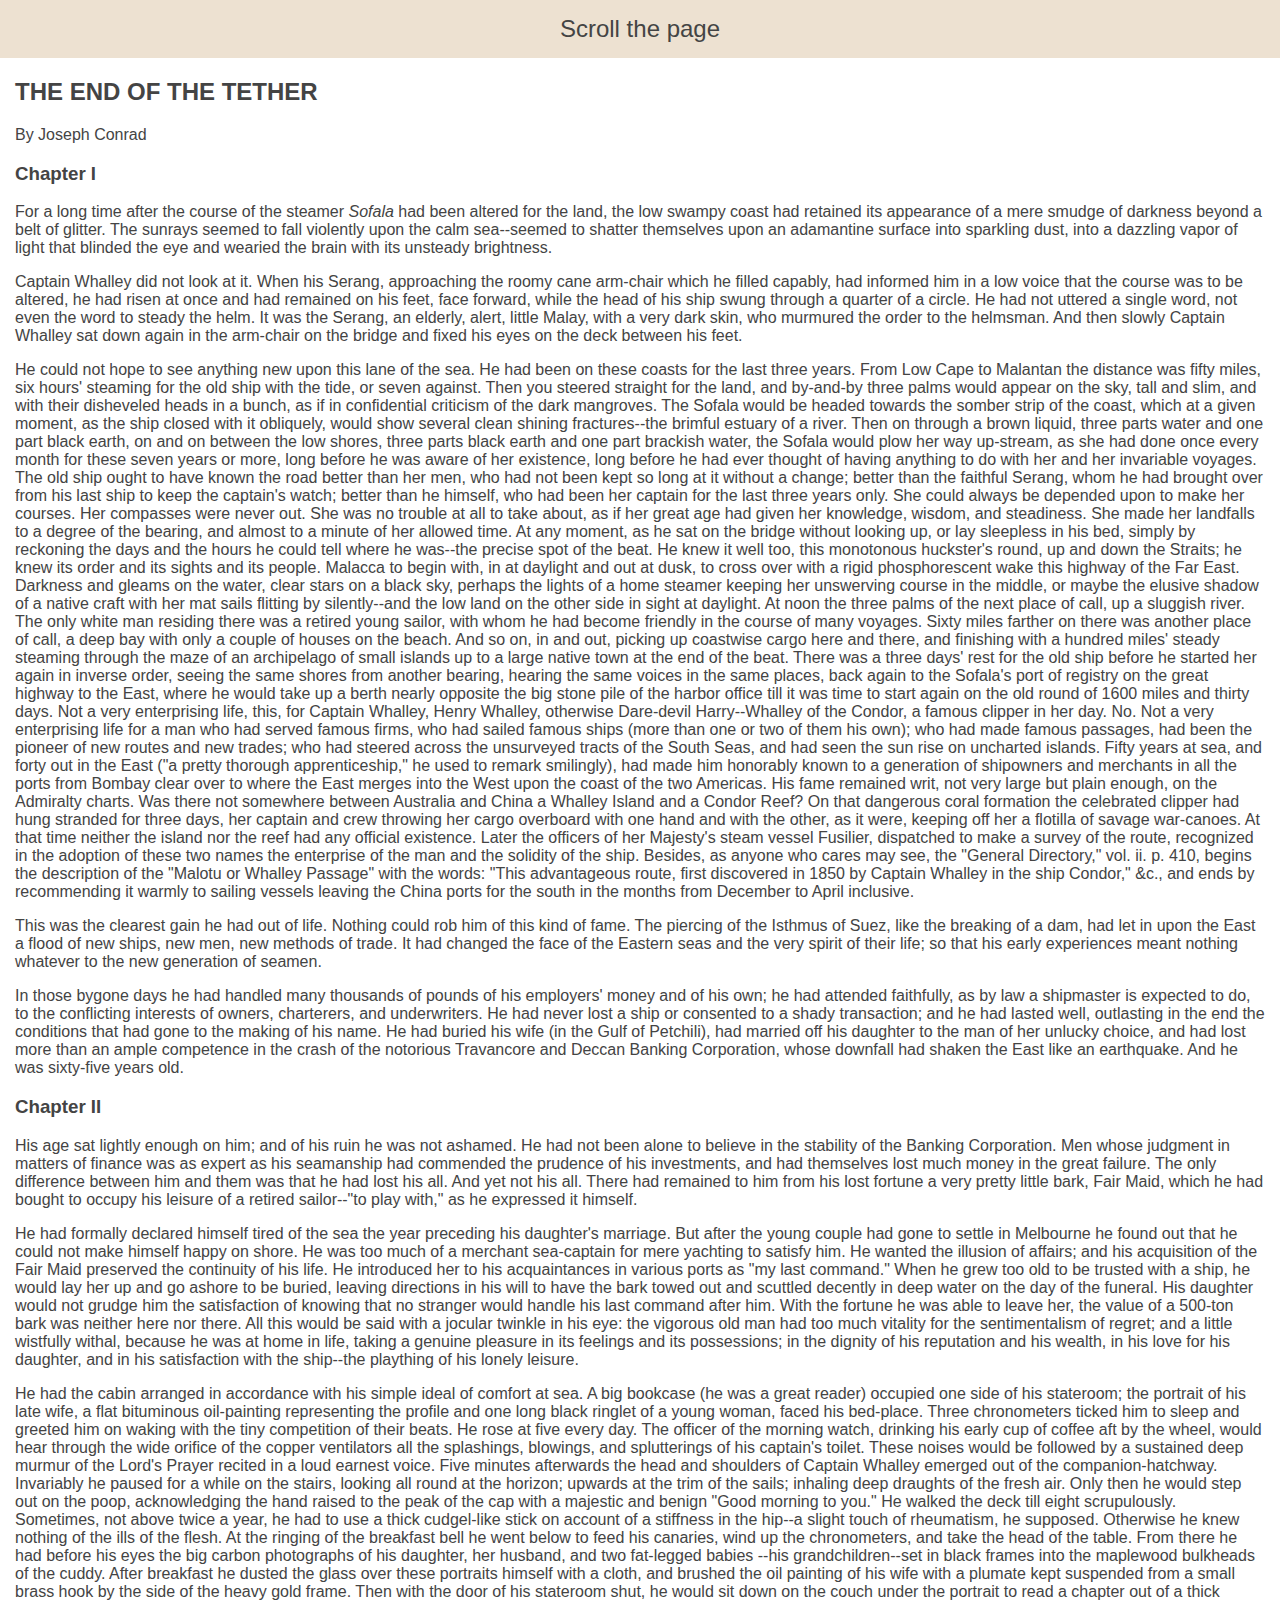
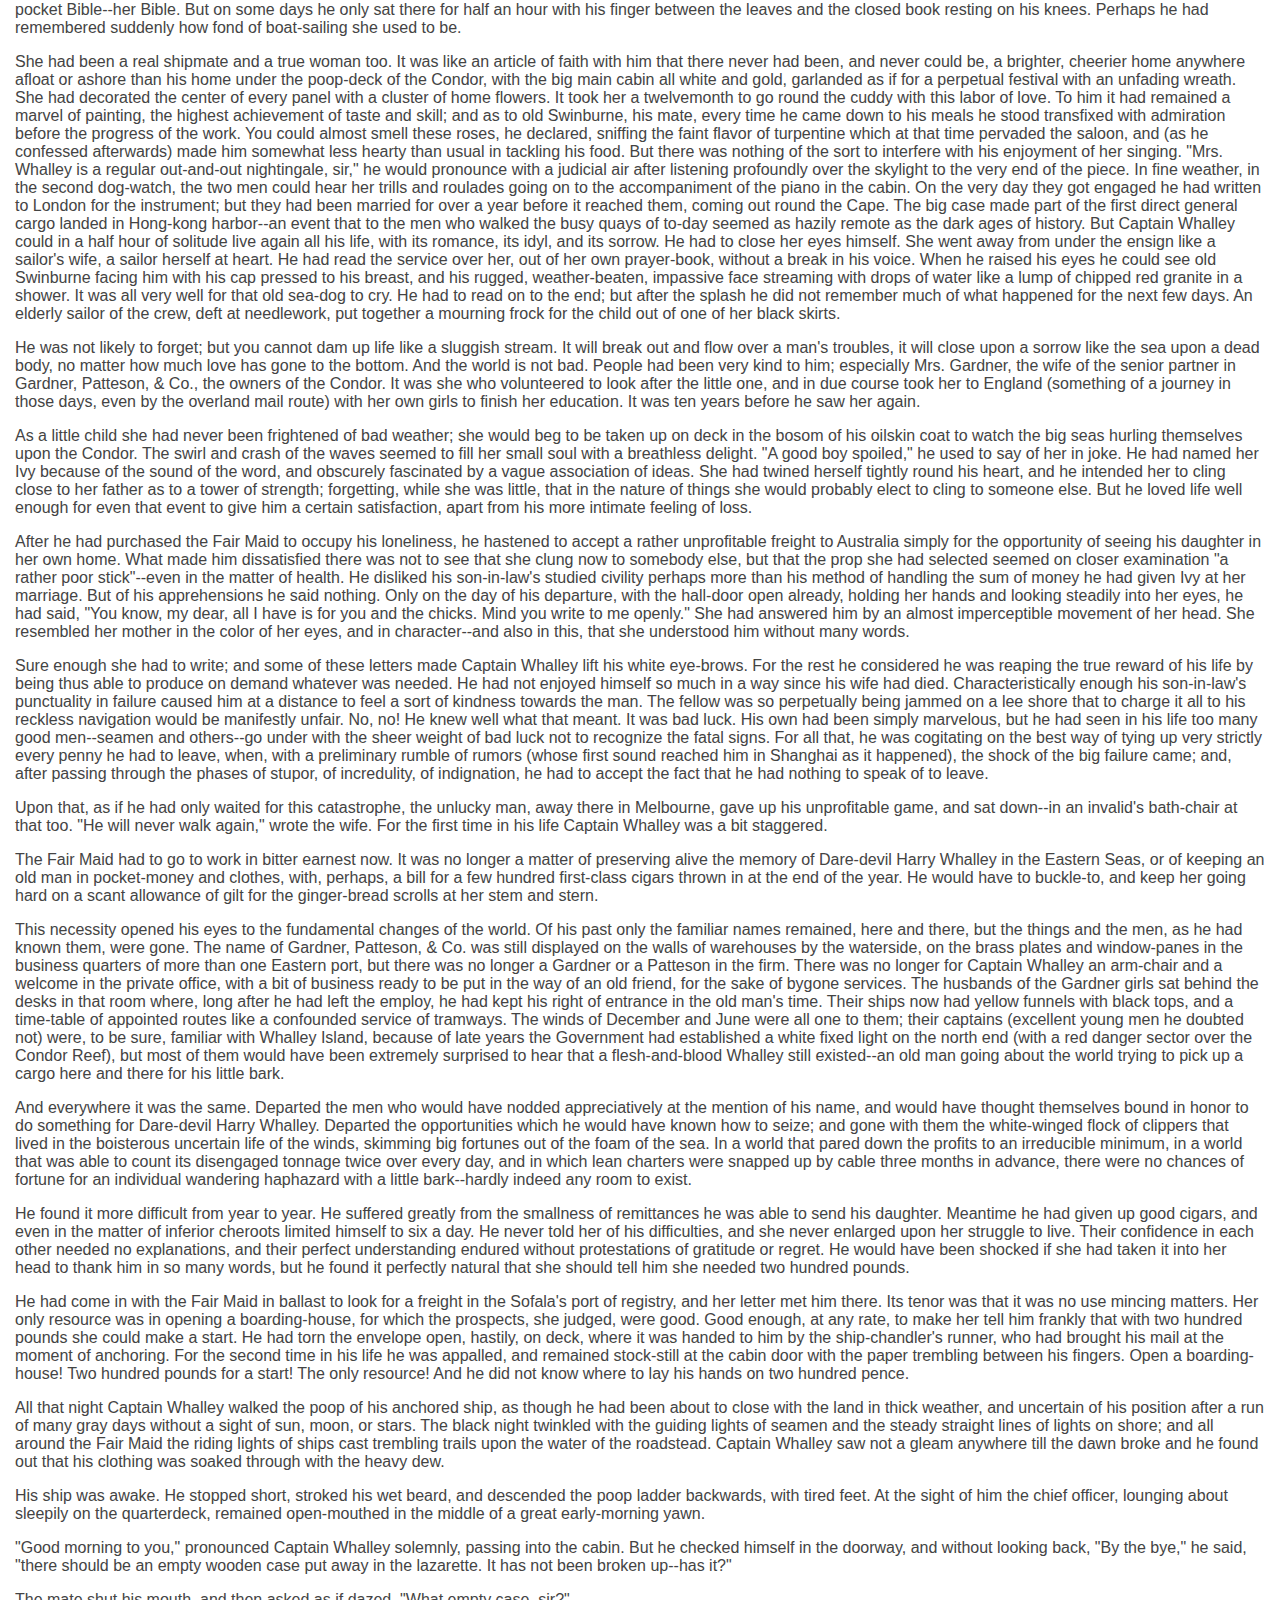
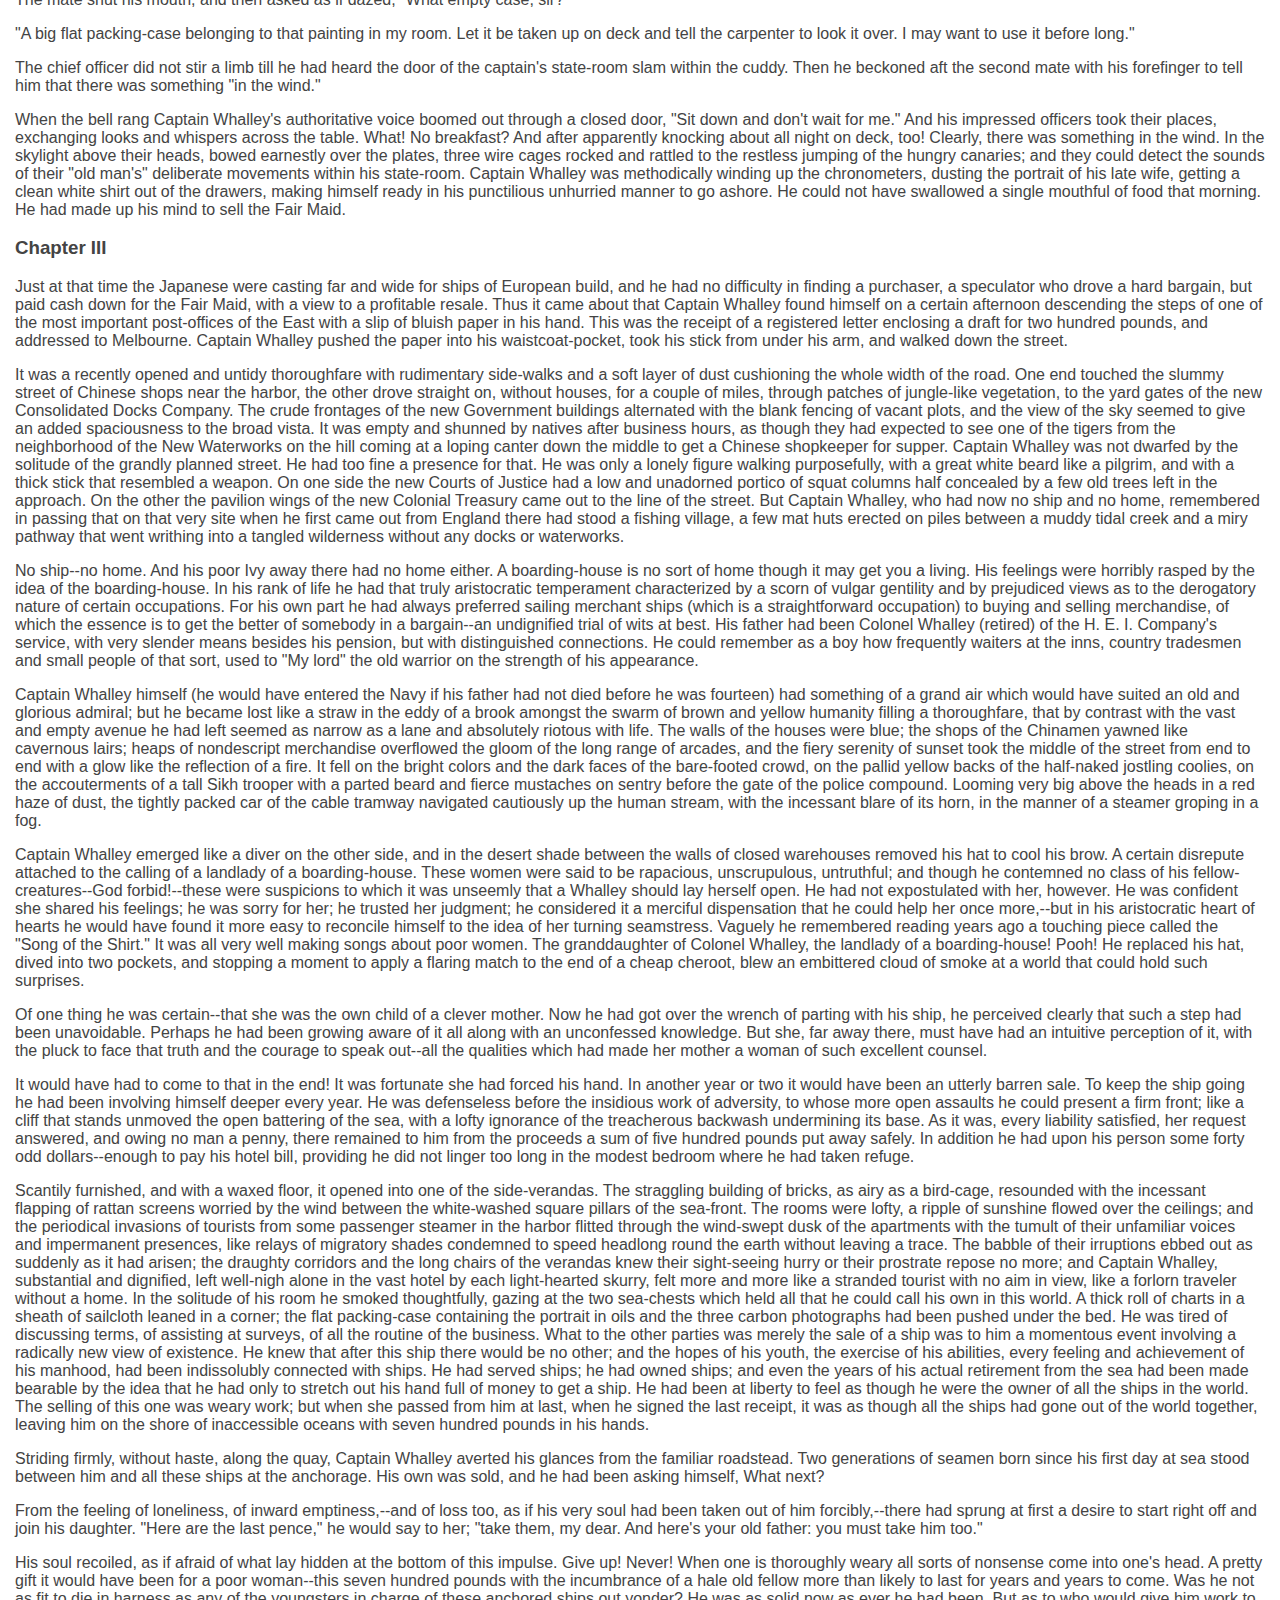
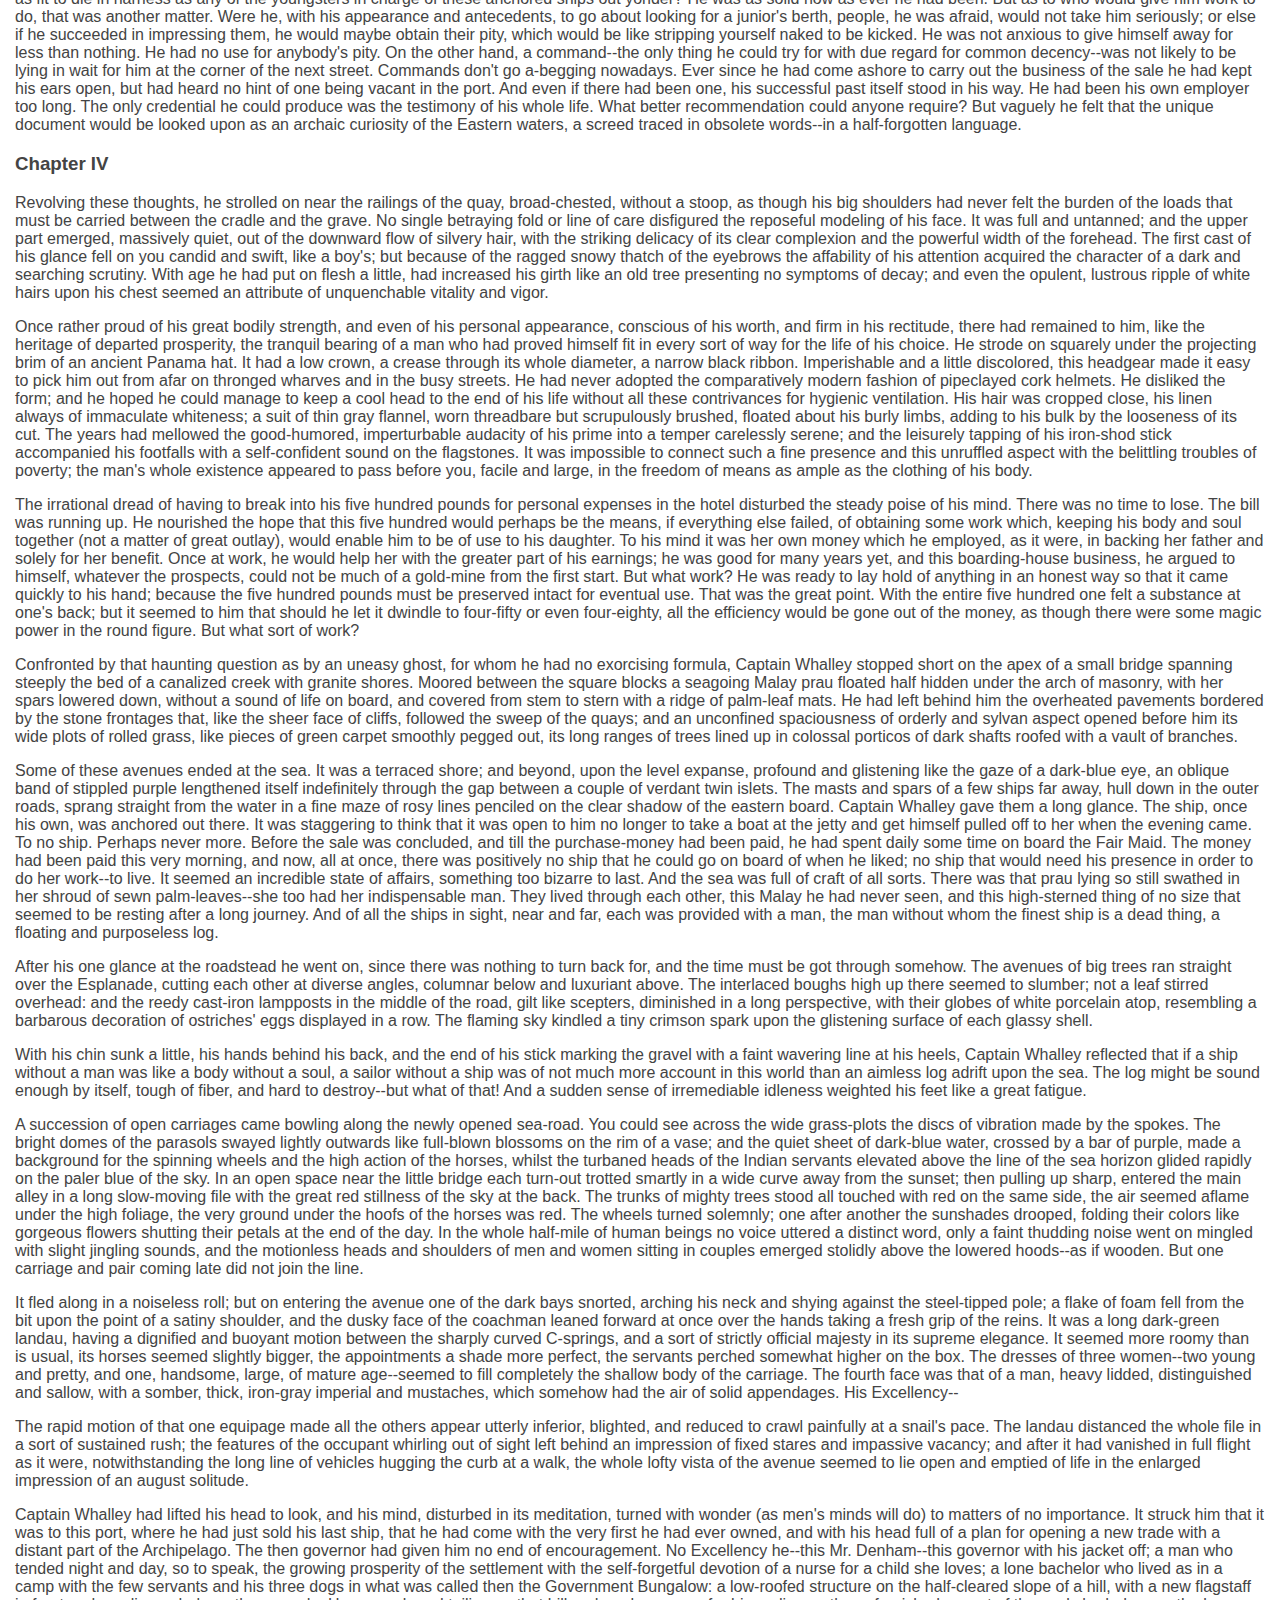
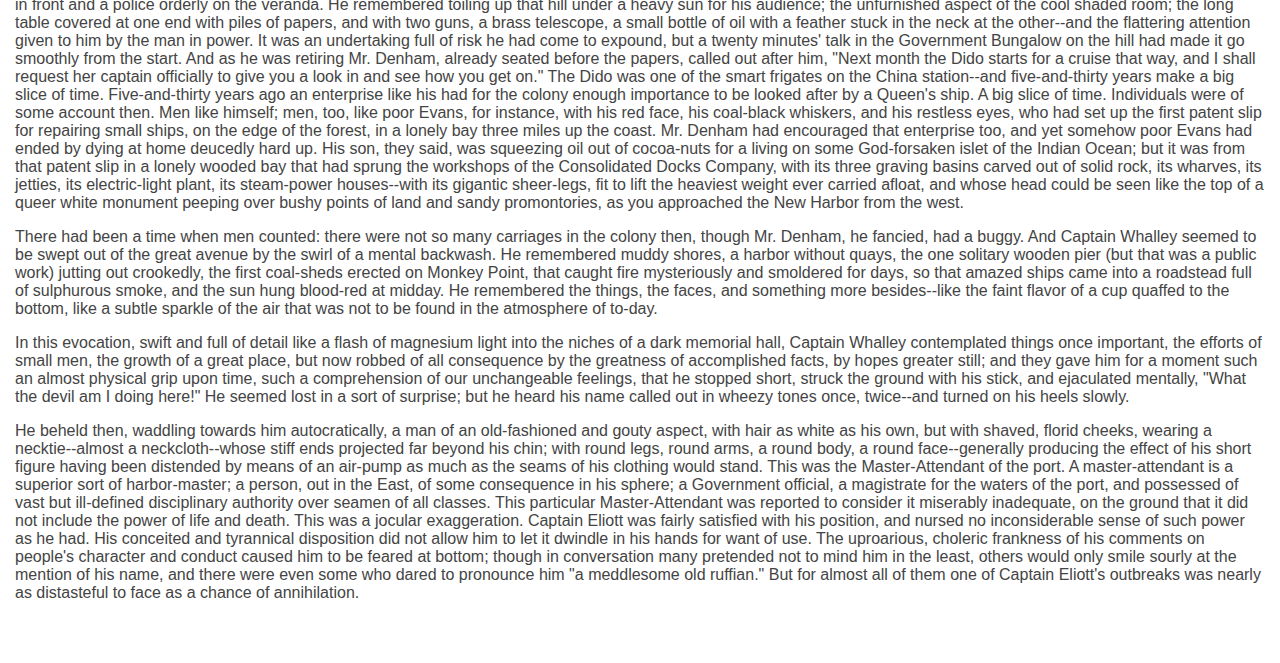
<file: node_modules/tether/examples/scroll/index.html>
<!DOCTYPE html>
<html>
    <head>
        <link rel="stylesheet" href="../resources/css/base.css" />
        <link rel="stylesheet" href="../common/css/style.css" />
    </head>
    <body>

    <div class="instructions">Scroll the page</div>

    <h2>THE END OF THE TETHER</h2>

    <p>By Joseph Conrad</p>

    <h3>Chapter I</h3>

    <p>For a long time after the course of the steamer <em>Sofala</em> had been
    altered for the land, the low swampy coast had retained its appearance
    of a mere smudge of darkness beyond a belt of glitter. The sunrays
    seemed to fall violently upon the calm sea--seemed to shatter themselves
    upon an adamantine surface into sparkling dust, into a dazzling vapor
    of light that blinded the eye and wearied the brain with its unsteady
    brightness.</p>

    <p>Captain Whalley did not look at it. When his Serang, approaching the
    roomy cane arm-chair which he filled capably, had informed him in a low
    voice that the course was to be altered, he had risen at once and had
    remained on his feet, face forward, while the head of his ship swung
    through a quarter of a circle. He had not uttered a single word, not
    even the word to steady the helm. It was the Serang, an elderly, alert,
    little Malay, with a very dark skin, who murmured the order to the
    helmsman. And then slowly Captain Whalley sat down again in the
    arm-chair on the bridge and fixed his eyes on the deck between his feet.</p>

    <p>He could not hope to see anything new upon this lane of the sea. He had
    been on these coasts for the last three years. From Low Cape to Malantan
    the distance was fifty miles, six hours' steaming for the old ship with
    the tide, or seven against. Then you steered straight for the land, and
    by-and-by three palms would appear on the sky, tall and slim, and with
    their disheveled heads in a bunch, as if in confidential criticism of
    the dark mangroves. The Sofala would be headed towards the somber
    strip of the coast, which at a given moment, as the ship closed with
    it obliquely, would show several clean shining fractures--the brimful
    estuary of a river. Then on through a brown liquid, three parts water
    and one part black earth, on and on between the low shores, three parts
    black earth and one part brackish water, the Sofala would plow her way
    up-stream, as she had done once every month for these seven years or
    more, long before he was aware of her existence, long before he had ever
    thought of having anything to do with her and her invariable voyages.
    The old ship ought to have known the road better than her men, who had
    not been kept so long at it without a change; better than the faithful
    Serang, whom he had brought over from his last ship to keep the
    captain's watch; better than he himself, who had been her captain for
    the last three years only. She could always be depended upon to make her
    courses. Her compasses were never out. She was no trouble at all to
    take about, as if her great age had given her knowledge, wisdom, and
    steadiness. She made her landfalls to a degree of the bearing, and
    almost to a minute of her allowed time. At any moment, as he sat on
    the bridge without looking up, or lay sleepless in his bed, simply by
    reckoning the days and the hours he could tell where he was--the precise
    spot of the beat. He knew it well too, this monotonous huckster's
    round, up and down the Straits; he knew its order and its sights and its
    people. Malacca to begin with, in at daylight and out at dusk, to cross
    over with a rigid phosphorescent wake this highway of the Far East.
    Darkness and gleams on the water, clear stars on a black sky, perhaps
    the lights of a home steamer keeping her unswerving course in the
    middle, or maybe the elusive shadow of a native craft with her mat sails
    flitting by silently--and the low land on the other side in sight
    at daylight. At noon the three palms of the next place of call, up a
    sluggish river. The only white man residing there was a retired young
    sailor, with whom he had become friendly in the course of many voyages.
    Sixty miles farther on there was another place of call, a deep bay with
    only a couple of houses on the beach. And so on, in and out, picking
    up coastwise cargo here and there, and finishing with a hundred miles'
    steady steaming through the maze of an archipelago of small islands up
    to a large native town at the end of the beat. There was a three days'
    rest for the old ship before he started her again in inverse order,
    seeing the same shores from another bearing, hearing the same voices
    in the same places, back again to the Sofala's port of registry on
    the great highway to the East, where he would take up a berth nearly
    opposite the big stone pile of the harbor office till it was time to
    start again on the old round of 1600 miles and thirty days. Not a very
    enterprising life, this, for Captain Whalley, Henry Whalley, otherwise
    Dare-devil Harry--Whalley of the Condor, a famous clipper in her day.
    No. Not a very enterprising life for a man who had served famous firms,
    who had sailed famous ships (more than one or two of them his own); who
    had made famous passages, had been the pioneer of new routes and new
    trades; who had steered across the unsurveyed tracts of the South Seas,
    and had seen the sun rise on uncharted islands. Fifty years at sea, and
    forty out in the East ("a pretty thorough apprenticeship," he used
    to remark smilingly), had made him honorably known to a generation of
    shipowners and merchants in all the ports from Bombay clear over to
    where the East merges into the West upon the coast of the two Americas.
    His fame remained writ, not very large but plain enough, on the
    Admiralty charts. Was there not somewhere between Australia and China a
    Whalley Island and a Condor Reef? On that dangerous coral formation the
    celebrated clipper had hung stranded for three days, her captain and
    crew throwing her cargo overboard with one hand and with the other, as
    it were, keeping off her a flotilla of savage war-canoes. At that time
    neither the island nor the reef had any official existence. Later the
    officers of her Majesty's steam vessel Fusilier, dispatched to make a
    survey of the route, recognized in the adoption of these two names the
    enterprise of the man and the solidity of the ship. Besides, as anyone
    who cares may see, the "General Directory," vol. ii. p. 410, begins the
    description of the "Malotu or Whalley Passage" with the words: "This
    advantageous route, first discovered in 1850 by Captain Whalley in the
    ship Condor," &amp;c., and ends by recommending it warmly to sailing vessels
    leaving the China ports for the south in the months from December to
    April inclusive.</p>

    <p>This was the clearest gain he had out of life. Nothing could rob him
    of this kind of fame. The piercing of the Isthmus of Suez, like the
    breaking of a dam, had let in upon the East a flood of new ships, new
    men, new methods of trade. It had changed the face of the Eastern seas
    and the very spirit of their life; so that his early experiences meant
    nothing whatever to the new generation of seamen.</p>

    <p>In those bygone days he had handled many thousands of pounds of his
    employers' money and of his own; he had attended faithfully, as by law
    a shipmaster is expected to do, to the conflicting interests of owners,
    charterers, and underwriters. He had never lost a ship or consented to
    a shady transaction; and he had lasted well, outlasting in the end the
    conditions that had gone to the making of his name. He had buried his
    wife (in the Gulf of Petchili), had married off his daughter to the man
    of her unlucky choice, and had lost more than an ample competence in the
    crash of the notorious Travancore and Deccan Banking Corporation, whose
    downfall had shaken the East like an earthquake. And he was sixty-five
    years old.</p>

    <h3>Chapter II</h3>

    <p>His age sat lightly enough on him; and of his ruin he was not ashamed.
    He had not been alone to believe in the stability of the Banking
    Corporation. Men whose judgment in matters of finance was as expert as
    his seamanship had commended the prudence of his investments, and had
    themselves lost much money in the great failure. The only difference
    between him and them was that he had lost his all. And yet not his all.
    There had remained to him from his lost fortune a very pretty little
    bark, Fair Maid, which he had bought to occupy his leisure of a retired
    sailor--"to play with," as he expressed it himself.</p>

    <p>He had formally declared himself tired of the sea the year preceding his
    daughter's marriage. But after the young couple had gone to settle in
    Melbourne he found out that he could not make himself happy on shore. He
    was too much of a merchant sea-captain for mere yachting to satisfy him.
    He wanted the illusion of affairs; and his acquisition of the Fair
    Maid preserved the continuity of his life. He introduced her to his
    acquaintances in various ports as "my last command." When he grew too
    old to be trusted with a ship, he would lay her up and go ashore to be
    buried, leaving directions in his will to have the bark towed out and
    scuttled decently in deep water on the day of the funeral. His daughter
    would not grudge him the satisfaction of knowing that no stranger would
    handle his last command after him. With the fortune he was able to leave
    her, the value of a 500-ton bark was neither here nor there. All this
    would be said with a jocular twinkle in his eye: the vigorous old man
    had too much vitality for the sentimentalism of regret; and a little
    wistfully withal, because he was at home in life, taking a genuine
    pleasure in its feelings and its possessions; in the dignity of his
    reputation and his wealth, in his love for his daughter, and in his
    satisfaction with the ship--the plaything of his lonely leisure.</p>

    <p>He had the cabin arranged in accordance with his simple ideal of comfort
    at sea. A big bookcase (he was a great reader) occupied one side of his
    stateroom; the portrait of his late wife, a flat bituminous oil-painting
    representing the profile and one long black ringlet of a young woman,
    faced his bed-place. Three chronometers ticked him to sleep and greeted
    him on waking with the tiny competition of their beats. He rose at five
    every day. The officer of the morning watch, drinking his early cup
    of coffee aft by the wheel, would hear through the wide orifice of the
    copper ventilators all the splashings, blowings, and splutterings of
    his captain's toilet. These noises would be followed by a sustained
    deep murmur of the Lord's Prayer recited in a loud earnest voice. Five
    minutes afterwards the head and shoulders of Captain Whalley emerged
    out of the companion-hatchway. Invariably he paused for a while on the
    stairs, looking all round at the horizon; upwards at the trim of the
    sails; inhaling deep draughts of the fresh air. Only then he would step
    out on the poop, acknowledging the hand raised to the peak of the cap
    with a majestic and benign "Good morning to you." He walked the deck
    till eight scrupulously. Sometimes, not above twice a year, he had to
    use a thick cudgel-like stick on account of a stiffness in the hip--a
    slight touch of rheumatism, he supposed. Otherwise he knew nothing of
    the ills of the flesh. At the ringing of the breakfast bell he went
    below to feed his canaries, wind up the chronometers, and take the
    head of the table. From there he had before his eyes the big carbon
    photographs of his daughter, her husband, and two fat-legged babies
    --his grandchildren--set in black frames into the maplewood bulkheads
    of the cuddy. After breakfast he dusted the glass over these portraits
    himself with a cloth, and brushed the oil painting of his wife with a
    plumate kept suspended from a small brass hook by the side of the heavy
    gold frame. Then with the door of his stateroom shut, he would sit down
    on the couch under the portrait to read a chapter out of a thick pocket
    Bible--her Bible. But on some days he only sat there for half an hour
    with his finger between the leaves and the closed book resting on his
    knees. Perhaps he had remembered suddenly how fond of boat-sailing she
    used to be.</p>

    <p>She had been a real shipmate and a true woman too. It was like an
    article of faith with him that there never had been, and never could be,
    a brighter, cheerier home anywhere afloat or ashore than his home under
    the poop-deck of the Condor, with the big main cabin all white and gold,
    garlanded as if for a perpetual festival with an unfading wreath. She
    had decorated the center of every panel with a cluster of home flowers.
    It took her a twelvemonth to go round the cuddy with this labor of love.
    To him it had remained a marvel of painting, the highest achievement of
    taste and skill; and as to old Swinburne, his mate, every time he
    came down to his meals he stood transfixed with admiration before the
    progress of the work. You could almost smell these roses, he declared,
    sniffing the faint flavor of turpentine which at that time pervaded the
    saloon, and (as he confessed afterwards) made him somewhat less hearty
    than usual in tackling his food. But there was nothing of the sort to
    interfere with his enjoyment of her singing. "Mrs. Whalley is a regular
    out-and-out nightingale, sir," he would pronounce with a judicial air
    after listening profoundly over the skylight to the very end of the
    piece. In fine weather, in the second dog-watch, the two men could hear
    her trills and roulades going on to the accompaniment of the piano in
    the cabin. On the very day they got engaged he had written to London
    for the instrument; but they had been married for over a year before it
    reached them, coming out round the Cape. The big case made part of the
    first direct general cargo landed in Hong-kong harbor--an event that to
    the men who walked the busy quays of to-day seemed as hazily remote as
    the dark ages of history. But Captain Whalley could in a half hour of
    solitude live again all his life, with its romance, its idyl, and its
    sorrow. He had to close her eyes himself. She went away from under the
    ensign like a sailor's wife, a sailor herself at heart. He had read
    the service over her, out of her own prayer-book, without a break in his
    voice. When he raised his eyes he could see old Swinburne facing him
    with his cap pressed to his breast, and his rugged, weather-beaten,
    impassive face streaming with drops of water like a lump of chipped red
    granite in a shower. It was all very well for that old sea-dog to cry.
    He had to read on to the end; but after the splash he did not remember
    much of what happened for the next few days. An elderly sailor of the
    crew, deft at needlework, put together a mourning frock for the child
    out of one of her black skirts.</p>

    <p>He was not likely to forget; but you cannot dam up life like a sluggish
    stream. It will break out and flow over a man's troubles, it will close
    upon a sorrow like the sea upon a dead body, no matter how much love has
    gone to the bottom. And the world is not bad. People had been very
    kind to him; especially Mrs. Gardner, the wife of the senior partner
    in Gardner, Patteson, &amp; Co., the owners of the Condor. It was she who
    volunteered to look after the little one, and in due course took her to
    England (something of a journey in those days, even by the overland
    mail route) with her own girls to finish her education. It was ten years
    before he saw her again.</p>

    <p>As a little child she had never been frightened of bad weather; she
    would beg to be taken up on deck in the bosom of his oilskin coat to
    watch the big seas hurling themselves upon the Condor. The swirl and
    crash of the waves seemed to fill her small soul with a breathless
    delight. "A good boy spoiled," he used to say of her in joke. He had
    named her Ivy because of the sound of the word, and obscurely fascinated
    by a vague association of ideas. She had twined herself tightly round
    his heart, and he intended her to cling close to her father as to a
    tower of strength; forgetting, while she was little, that in the nature
    of things she would probably elect to cling to someone else. But
    he loved life well enough for even that event to give him a certain
    satisfaction, apart from his more intimate feeling of loss.</p>

    <p>After he had purchased the Fair Maid to occupy his loneliness, he
    hastened to accept a rather unprofitable freight to Australia simply for
    the opportunity of seeing his daughter in her own home. What made him
    dissatisfied there was not to see that she clung now to somebody else,
    but that the prop she had selected seemed on closer examination "a
    rather poor stick"--even in the matter of health. He disliked his
    son-in-law's studied civility perhaps more than his method of
    handling the sum of money he had given Ivy at her marriage. But of his
    apprehensions he said nothing. Only on the day of his departure, with
    the hall-door open already, holding her hands and looking steadily into
    her eyes, he had said, "You know, my dear, all I have is for you and the
    chicks. Mind you write to me openly." She had answered him by an almost
    imperceptible movement of her head. She resembled her mother in
    the color of her eyes, and in character--and also in this, that she
    understood him without many words.</p>

    <p>Sure enough she had to write; and some of these letters made Captain
    Whalley lift his white eye-brows. For the rest he considered he was
    reaping the true reward of his life by being thus able to produce on
    demand whatever was needed. He had not enjoyed himself so much in a
    way since his wife had died. Characteristically enough his son-in-law's
    punctuality in failure caused him at a distance to feel a sort of
    kindness towards the man. The fellow was so perpetually being jammed on
    a lee shore that to charge it all to his reckless navigation would be
    manifestly unfair. No, no! He knew well what that meant. It was bad
    luck. His own had been simply marvelous, but he had seen in his life too
    many good men--seamen and others--go under with the sheer weight of bad
    luck not to recognize the fatal signs. For all that, he was cogitating
    on the best way of tying up very strictly every penny he had to leave,
    when, with a preliminary rumble of rumors (whose first sound reached
    him in Shanghai as it happened), the shock of the big failure came;
    and, after passing through the phases of stupor, of incredulity, of
    indignation, he had to accept the fact that he had nothing to speak of
    to leave.</p>

    <p>Upon that, as if he had only waited for this catastrophe, the unlucky
    man, away there in Melbourne, gave up his unprofitable game, and sat
    down--in an invalid's bath-chair at that too. "He will never walk
    again," wrote the wife. For the first time in his life Captain Whalley
    was a bit staggered.</p>

    <p>The Fair Maid had to go to work in bitter earnest now. It was no longer
    a matter of preserving alive the memory of Dare-devil Harry Whalley in
    the Eastern Seas, or of keeping an old man in pocket-money and clothes,
    with, perhaps, a bill for a few hundred first-class cigars thrown in at
    the end of the year. He would have to buckle-to, and keep her going hard
    on a scant allowance of gilt for the ginger-bread scrolls at her stem
    and stern.</p>

    <p>This necessity opened his eyes to the fundamental changes of the world.
    Of his past only the familiar names remained, here and there, but
    the things and the men, as he had known them, were gone. The name of
    Gardner, Patteson, &amp; Co. was still displayed on the walls of warehouses
    by the waterside, on the brass plates and window-panes in the business
    quarters of more than one Eastern port, but there was no longer a
    Gardner or a Patteson in the firm. There was no longer for Captain
    Whalley an arm-chair and a welcome in the private office, with a bit of
    business ready to be put in the way of an old friend, for the sake of
    bygone services. The husbands of the Gardner girls sat behind the desks
    in that room where, long after he had left the employ, he had kept his
    right of entrance in the old man's time. Their ships now had yellow
    funnels with black tops, and a time-table of appointed routes like a
    confounded service of tramways. The winds of December and June were all
    one to them; their captains (excellent young men he doubted not) were,
    to be sure, familiar with Whalley Island, because of late years the
    Government had established a white fixed light on the north end (with
    a red danger sector over the Condor Reef), but most of them would have
    been extremely surprised to hear that a flesh-and-blood Whalley still
    existed--an old man going about the world trying to pick up a cargo here
    and there for his little bark.</p>

    <p>And everywhere it was the same. Departed the men who would have nodded
    appreciatively at the mention of his name, and would have thought
    themselves bound in honor to do something for Dare-devil Harry Whalley.
    Departed the opportunities which he would have known how to seize; and
    gone with them the white-winged flock of clippers that lived in the
    boisterous uncertain life of the winds, skimming big fortunes out of
    the foam of the sea. In a world that pared down the profits to an
    irreducible minimum, in a world that was able to count its disengaged
    tonnage twice over every day, and in which lean charters were snapped up
    by cable three months in advance, there were no chances of fortune for
    an individual wandering haphazard with a little bark--hardly indeed any
    room to exist.</p>

    <p>He found it more difficult from year to year. He suffered greatly from
    the smallness of remittances he was able to send his daughter. Meantime
    he had given up good cigars, and even in the matter of inferior cheroots
    limited himself to six a day. He never told her of his difficulties, and
    she never enlarged upon her struggle to live. Their confidence in each
    other needed no explanations, and their perfect understanding endured
    without protestations of gratitude or regret. He would have been shocked
    if she had taken it into her head to thank him in so many words, but
    he found it perfectly natural that she should tell him she needed two
    hundred pounds.</p>

    <p>He had come in with the Fair Maid in ballast to look for a freight in
    the Sofala's port of registry, and her letter met him there. Its tenor
    was that it was no use mincing matters. Her only resource was in opening
    a boarding-house, for which the prospects, she judged, were good. Good
    enough, at any rate, to make her tell him frankly that with two hundred
    pounds she could make a start. He had torn the envelope open, hastily,
    on deck, where it was handed to him by the ship-chandler's runner, who
    had brought his mail at the moment of anchoring. For the second time
    in his life he was appalled, and remained stock-still at the cabin door
    with the paper trembling between his fingers. Open a boarding-house! Two
    hundred pounds for a start! The only resource! And he did not know where
    to lay his hands on two hundred pence.</p>

    <p>All that night Captain Whalley walked the poop of his anchored ship, as
    though he had been about to close with the land in thick weather, and
    uncertain of his position after a run of many gray days without a sight
    of sun, moon, or stars. The black night twinkled with the guiding lights
    of seamen and the steady straight lines of lights on shore; and all
    around the Fair Maid the riding lights of ships cast trembling trails
    upon the water of the roadstead. Captain Whalley saw not a gleam
    anywhere till the dawn broke and he found out that his clothing was
    soaked through with the heavy dew.</p>

    <p>His ship was awake. He stopped short, stroked his wet beard, and
    descended the poop ladder backwards, with tired feet. At the sight
    of him the chief officer, lounging about sleepily on the quarterdeck,
    remained open-mouthed in the middle of a great early-morning yawn.</p>

    <p>"Good morning to you," pronounced Captain Whalley solemnly, passing into
    the cabin. But he checked himself in the doorway, and without looking
    back, "By the bye," he said, "there should be an empty wooden case put
    away in the lazarette. It has not been broken up--has it?"</p>

    <p>The mate shut his mouth, and then asked as if dazed, "What empty case,
    sir?"</p>

    <p>"A big flat packing-case belonging to that painting in my room. Let it
    be taken up on deck and tell the carpenter to look it over. I may want
    to use it before long."</p>

    <p>The chief officer did not stir a limb till he had heard the door of the
    captain's state-room slam within the cuddy. Then he beckoned aft the
    second mate with his forefinger to tell him that there was something "in
    the wind."</p>

    <p>When the bell rang Captain Whalley's authoritative voice boomed out
    through a closed door, "Sit down and don't wait for me." And his
    impressed officers took their places, exchanging looks and whispers
    across the table. What! No breakfast? And after apparently knocking
    about all night on deck, too! Clearly, there was something in the wind.
    In the skylight above their heads, bowed earnestly over the plates,
    three wire cages rocked and rattled to the restless jumping of the
    hungry canaries; and they could detect the sounds of their "old
    man's" deliberate movements within his state-room. Captain Whalley was
    methodically winding up the chronometers, dusting the portrait of
    his late wife, getting a clean white shirt out of the drawers, making
    himself ready in his punctilious unhurried manner to go ashore. He could
    not have swallowed a single mouthful of food that morning. He had made
    up his mind to sell the Fair Maid.</p>

    <h3>Chapter III</h3>

    <p>Just at that time the Japanese were casting far and wide for ships
    of European build, and he had no difficulty in finding a purchaser, a
    speculator who drove a hard bargain, but paid cash down for the Fair
    Maid, with a view to a profitable resale. Thus it came about that
    Captain Whalley found himself on a certain afternoon descending the
    steps of one of the most important post-offices of the East with a slip
    of bluish paper in his hand. This was the receipt of a registered letter
    enclosing a draft for two hundred pounds, and addressed to Melbourne.
    Captain Whalley pushed the paper into his waistcoat-pocket, took his
    stick from under his arm, and walked down the street.</p>

    <p>It was a recently opened and untidy thoroughfare with rudimentary
    side-walks and a soft layer of dust cushioning the whole width of
    the road. One end touched the slummy street of Chinese shops near the
    harbor, the other drove straight on, without houses, for a couple of
    miles, through patches of jungle-like vegetation, to the yard gates
    of the new Consolidated Docks Company. The crude frontages of the new
    Government buildings alternated with the blank fencing of vacant plots,
    and the view of the sky seemed to give an added spaciousness to the
    broad vista. It was empty and shunned by natives after business
    hours, as though they had expected to see one of the tigers from the
    neighborhood of the New Waterworks on the hill coming at a loping canter
    down the middle to get a Chinese shopkeeper for supper. Captain Whalley
    was not dwarfed by the solitude of the grandly planned street. He
    had too fine a presence for that. He was only a lonely figure walking
    purposefully, with a great white beard like a pilgrim, and with a thick
    stick that resembled a weapon. On one side the new Courts of Justice had
    a low and unadorned portico of squat columns half concealed by a few old
    trees left in the approach. On the other the pavilion wings of the
    new Colonial Treasury came out to the line of the street. But Captain
    Whalley, who had now no ship and no home, remembered in passing that
    on that very site when he first came out from England there had stood a
    fishing village, a few mat huts erected on piles between a muddy tidal
    creek and a miry pathway that went writhing into a tangled wilderness
    without any docks or waterworks.</p>

    <p>No ship--no home. And his poor Ivy away there had no home either. A
    boarding-house is no sort of home though it may get you a living. His
    feelings were horribly rasped by the idea of the boarding-house. In his
    rank of life he had that truly aristocratic temperament characterized by
    a scorn of vulgar gentility and by prejudiced views as to the derogatory
    nature of certain occupations. For his own part he had always preferred
    sailing merchant ships (which is a straightforward occupation) to buying
    and selling merchandise, of which the essence is to get the better of
    somebody in a bargain--an undignified trial of wits at best. His father
    had been Colonel Whalley (retired) of the H. E. I. Company's service,
    with very slender means besides his pension, but with distinguished
    connections. He could remember as a boy how frequently waiters at the
    inns, country tradesmen and small people of that sort, used to "My lord"
    the old warrior on the strength of his appearance.</p>

    <p>Captain Whalley himself (he would have entered the Navy if his father
    had not died before he was fourteen) had something of a grand air which
    would have suited an old and glorious admiral; but he became lost like
    a straw in the eddy of a brook amongst the swarm of brown and yellow
    humanity filling a thoroughfare, that by contrast with the vast and
    empty avenue he had left seemed as narrow as a lane and absolutely
    riotous with life. The walls of the houses were blue; the shops of the
    Chinamen yawned like cavernous lairs; heaps of nondescript merchandise
    overflowed the gloom of the long range of arcades, and the fiery
    serenity of sunset took the middle of the street from end to end with a
    glow like the reflection of a fire. It fell on the bright colors and the
    dark faces of the bare-footed crowd, on the pallid yellow backs of the
    half-naked jostling coolies, on the accouterments of a tall Sikh trooper
    with a parted beard and fierce mustaches on sentry before the gate of
    the police compound. Looming very big above the heads in a red haze of
    dust, the tightly packed car of the cable tramway navigated cautiously
    up the human stream, with the incessant blare of its horn, in the manner
    of a steamer groping in a fog.</p>

    <p>Captain Whalley emerged like a diver on the other side, and in the
    desert shade between the walls of closed warehouses removed his hat to
    cool his brow. A certain disrepute attached to the calling of a
    landlady of a boarding-house. These women were said to be rapacious,
    unscrupulous, untruthful; and though he contemned no class of his
    fellow-creatures--God forbid!--these were suspicions to which it was
    unseemly that a Whalley should lay herself open. He had not expostulated
    with her, however. He was confident she shared his feelings; he was
    sorry for her; he trusted her judgment; he considered it a merciful
    dispensation that he could help her once more,--but in his aristocratic
    heart of hearts he would have found it more easy to reconcile himself to
    the idea of her turning seamstress. Vaguely he remembered reading years
    ago a touching piece called the "Song of the Shirt." It was all very
    well making songs about poor women. The granddaughter of Colonel
    Whalley, the landlady of a boarding-house! Pooh! He replaced his hat,
    dived into two pockets, and stopping a moment to apply a flaring match
    to the end of a cheap cheroot, blew an embittered cloud of smoke at a
    world that could hold such surprises.</p>

    <p>Of one thing he was certain--that she was the own child of a clever
    mother. Now he had got over the wrench of parting with his ship, he
    perceived clearly that such a step had been unavoidable. Perhaps he had
    been growing aware of it all along with an unconfessed knowledge. But
    she, far away there, must have had an intuitive perception of it, with
    the pluck to face that truth and the courage to speak out--all the
    qualities which had made her mother a woman of such excellent counsel.</p>

    <p>It would have had to come to that in the end! It was fortunate she had
    forced his hand. In another year or two it would have been an utterly
    barren sale. To keep the ship going he had been involving himself deeper
    every year. He was defenseless before the insidious work of adversity,
    to whose more open assaults he could present a firm front; like a
    cliff that stands unmoved the open battering of the sea, with a lofty
    ignorance of the treacherous backwash undermining its base. As it was,
    every liability satisfied, her request answered, and owing no man a
    penny, there remained to him from the proceeds a sum of five hundred
    pounds put away safely. In addition he had upon his person some forty
    odd dollars--enough to pay his hotel bill, providing he did not linger
    too long in the modest bedroom where he had taken refuge.</p>

    <p>Scantily furnished, and with a waxed floor, it opened into one of
    the side-verandas. The straggling building of bricks, as airy as a
    bird-cage, resounded with the incessant flapping of rattan screens
    worried by the wind between the white-washed square pillars of the
    sea-front. The rooms were lofty, a ripple of sunshine flowed over the
    ceilings; and the periodical invasions of tourists from some passenger
    steamer in the harbor flitted through the wind-swept dusk of the
    apartments with the tumult of their unfamiliar voices and impermanent
    presences, like relays of migratory shades condemned to speed headlong
    round the earth without leaving a trace. The babble of their irruptions
    ebbed out as suddenly as it had arisen; the draughty corridors and
    the long chairs of the verandas knew their sight-seeing hurry or
    their prostrate repose no more; and Captain Whalley, substantial and
    dignified, left well-nigh alone in the vast hotel by each light-hearted
    skurry, felt more and more like a stranded tourist with no aim in view,
    like a forlorn traveler without a home. In the solitude of his room he
    smoked thoughtfully, gazing at the two sea-chests which held all that he
    could call his own in this world. A thick roll of charts in a sheath
    of sailcloth leaned in a corner; the flat packing-case containing the
    portrait in oils and the three carbon photographs had been pushed under
    the bed. He was tired of discussing terms, of assisting at surveys, of
    all the routine of the business. What to the other parties was merely
    the sale of a ship was to him a momentous event involving a radically
    new view of existence. He knew that after this ship there would be no
    other; and the hopes of his youth, the exercise of his abilities, every
    feeling and achievement of his manhood, had been indissolubly connected
    with ships. He had served ships; he had owned ships; and even the years
    of his actual retirement from the sea had been made bearable by the idea
    that he had only to stretch out his hand full of money to get a ship. He
    had been at liberty to feel as though he were the owner of all the
    ships in the world. The selling of this one was weary work; but when
    she passed from him at last, when he signed the last receipt, it was as
    though all the ships had gone out of the world together, leaving him on
    the shore of inaccessible oceans with seven hundred pounds in his hands.</p>

    <p>Striding firmly, without haste, along the quay, Captain Whalley averted
    his glances from the familiar roadstead. Two generations of seamen born
    since his first day at sea stood between him and all these ships at the
    anchorage. His own was sold, and he had been asking himself, What next?</p>

    <p>From the feeling of loneliness, of inward emptiness,--and of loss
    too, as if his very soul had been taken out of him forcibly,--there had
    sprung at first a desire to start right off and join his daughter.
    "Here are the last pence," he would say to her; "take them, my dear. And
    here's your old father: you must take him too."</p>

    <p>His soul recoiled, as if afraid of what lay hidden at the bottom of
    this impulse. Give up! Never! When one is thoroughly weary all sorts of
    nonsense come into one's head. A pretty gift it would have been for a
    poor woman--this seven hundred pounds with the incumbrance of a hale old
    fellow more than likely to last for years and years to come. Was he not
    as fit to die in harness as any of the youngsters in charge of these
    anchored ships out yonder? He was as solid now as ever he had been. But
    as to who would give him work to do, that was another matter. Were he,
    with his appearance and antecedents, to go about looking for a junior's
    berth, people, he was afraid, would not take him seriously; or else if
    he succeeded in impressing them, he would maybe obtain their pity, which
    would be like stripping yourself naked to be kicked. He was not anxious
    to give himself away for less than nothing. He had no use for anybody's
    pity. On the other hand, a command--the only thing he could try for with
    due regard for common decency--was not likely to be lying in wait
    for him at the corner of the next street. Commands don't go a-begging
    nowadays. Ever since he had come ashore to carry out the business of
    the sale he had kept his ears open, but had heard no hint of one being
    vacant in the port. And even if there had been one, his successful past
    itself stood in his way. He had been his own employer too long. The only
    credential he could produce was the testimony of his whole life. What
    better recommendation could anyone require? But vaguely he felt that
    the unique document would be looked upon as an archaic curiosity of the
    Eastern waters, a screed traced in obsolete words--in a half-forgotten
    language.</p>

    <h3>Chapter IV</h3>

    <p>Revolving these thoughts, he strolled on near the railings of the quay,
    broad-chested, without a stoop, as though his big shoulders had never
    felt the burden of the loads that must be carried between the cradle
    and the grave. No single betraying fold or line of care disfigured the
    reposeful modeling of his face. It was full and untanned; and the upper
    part emerged, massively quiet, out of the downward flow of silvery hair,
    with the striking delicacy of its clear complexion and the powerful
    width of the forehead. The first cast of his glance fell on you candid
    and swift, like a boy's; but because of the ragged snowy thatch of the
    eyebrows the affability of his attention acquired the character of a
    dark and searching scrutiny. With age he had put on flesh a little, had
    increased his girth like an old tree presenting no symptoms of decay;
    and even the opulent, lustrous ripple of white hairs upon his chest
    seemed an attribute of unquenchable vitality and vigor.</p>

    <p>Once rather proud of his great bodily strength, and even of his personal
    appearance, conscious of his worth, and firm in his rectitude, there had
    remained to him, like the heritage of departed prosperity, the tranquil
    bearing of a man who had proved himself fit in every sort of way for the
    life of his choice. He strode on squarely under the projecting brim of
    an ancient Panama hat. It had a low crown, a crease through its whole
    diameter, a narrow black ribbon. Imperishable and a little discolored,
    this headgear made it easy to pick him out from afar on thronged wharves
    and in the busy streets. He had never adopted the comparatively modern
    fashion of pipeclayed cork helmets. He disliked the form; and he hoped
    he could manage to keep a cool head to the end of his life without all
    these contrivances for hygienic ventilation. His hair was cropped close,
    his linen always of immaculate whiteness; a suit of thin gray flannel,
    worn threadbare but scrupulously brushed, floated about his burly limbs,
    adding to his bulk by the looseness of its cut. The years had mellowed
    the good-humored, imperturbable audacity of his prime into a temper
    carelessly serene; and the leisurely tapping of his iron-shod stick
    accompanied his footfalls with a self-confident sound on the flagstones.
    It was impossible to connect such a fine presence and this unruffled
    aspect with the belittling troubles of poverty; the man's whole
    existence appeared to pass before you, facile and large, in the freedom
    of means as ample as the clothing of his body.</p>

    <p>The irrational dread of having to break into his five hundred pounds for
    personal expenses in the hotel disturbed the steady poise of his mind.
    There was no time to lose. The bill was running up. He nourished the
    hope that this five hundred would perhaps be the means, if everything
    else failed, of obtaining some work which, keeping his body and soul
    together (not a matter of great outlay), would enable him to be of use
    to his daughter. To his mind it was her own money which he employed, as
    it were, in backing her father and solely for her benefit. Once at work,
    he would help her with the greater part of his earnings; he was good for
    many years yet, and this boarding-house business, he argued to himself,
    whatever the prospects, could not be much of a gold-mine from the first
    start. But what work? He was ready to lay hold of anything in an honest
    way so that it came quickly to his hand; because the five hundred pounds
    must be preserved intact for eventual use. That was the great point.
    With the entire five hundred one felt a substance at one's back; but
    it seemed to him that should he let it dwindle to four-fifty or even
    four-eighty, all the efficiency would be gone out of the money, as though
    there were some magic power in the round figure. But what sort of work?</p>

    <p>Confronted by that haunting question as by an uneasy ghost, for whom he
    had no exorcising formula, Captain Whalley stopped short on the apex
    of a small bridge spanning steeply the bed of a canalized creek with
    granite shores. Moored between the square blocks a seagoing Malay prau
    floated half hidden under the arch of masonry, with her spars lowered
    down, without a sound of life on board, and covered from stem to stern
    with a ridge of palm-leaf mats. He had left behind him the overheated
    pavements bordered by the stone frontages that, like the sheer face of
    cliffs, followed the sweep of the quays; and an unconfined spaciousness
    of orderly and sylvan aspect opened before him its wide plots of rolled
    grass, like pieces of green carpet smoothly pegged out, its long ranges
    of trees lined up in colossal porticos of dark shafts roofed with a
    vault of branches.</p>

    <p>Some of these avenues ended at the sea. It was a terraced shore; and
    beyond, upon the level expanse, profound and glistening like the gaze
    of a dark-blue eye, an oblique band of stippled purple lengthened itself
    indefinitely through the gap between a couple of verdant twin islets.
    The masts and spars of a few ships far away, hull down in the outer
    roads, sprang straight from the water in a fine maze of rosy lines
    penciled on the clear shadow of the eastern board. Captain Whalley gave
    them a long glance. The ship, once his own, was anchored out there. It
    was staggering to think that it was open to him no longer to take a boat
    at the jetty and get himself pulled off to her when the evening came. To
    no ship. Perhaps never more. Before the sale was concluded, and till the
    purchase-money had been paid, he had spent daily some time on board the
    Fair Maid. The money had been paid this very morning, and now, all at
    once, there was positively no ship that he could go on board of when he
    liked; no ship that would need his presence in order to do her work--to
    live. It seemed an incredible state of affairs, something too bizarre
    to last. And the sea was full of craft of all sorts. There was that prau
    lying so still swathed in her shroud of sewn palm-leaves--she too had
    her indispensable man. They lived through each other, this Malay he had
    never seen, and this high-sterned thing of no size that seemed to be
    resting after a long journey. And of all the ships in sight, near and
    far, each was provided with a man, the man without whom the finest ship
    is a dead thing, a floating and purposeless log.</p>

    <p>After his one glance at the roadstead he went on, since there was
    nothing to turn back for, and the time must be got through somehow. The
    avenues of big trees ran straight over the Esplanade, cutting each other
    at diverse angles, columnar below and luxuriant above. The interlaced
    boughs high up there seemed to slumber; not a leaf stirred overhead:
    and the reedy cast-iron lampposts in the middle of the road, gilt like
    scepters, diminished in a long perspective, with their globes of white
    porcelain atop, resembling a barbarous decoration of ostriches' eggs
    displayed in a row. The flaming sky kindled a tiny crimson spark upon
    the glistening surface of each glassy shell.</p>

    <p>With his chin sunk a little, his hands behind his back, and the end of
    his stick marking the gravel with a faint wavering line at his heels,
    Captain Whalley reflected that if a ship without a man was like a body
    without a soul, a sailor without a ship was of not much more account
    in this world than an aimless log adrift upon the sea. The log might be
    sound enough by itself, tough of fiber, and hard to destroy--but what of
    that! And a sudden sense of irremediable idleness weighted his feet like
    a great fatigue.</p>

    <p>A succession of open carriages came bowling along the newly opened
    sea-road. You could see across the wide grass-plots the discs of
    vibration made by the spokes. The bright domes of the parasols swayed
    lightly outwards like full-blown blossoms on the rim of a vase; and
    the quiet sheet of dark-blue water, crossed by a bar of purple, made a
    background for the spinning wheels and the high action of the horses,
    whilst the turbaned heads of the Indian servants elevated above the line
    of the sea horizon glided rapidly on the paler blue of the sky. In an
    open space near the little bridge each turn-out trotted smartly in a
    wide curve away from the sunset; then pulling up sharp, entered the main
    alley in a long slow-moving file with the great red stillness of the sky
    at the back. The trunks of mighty trees stood all touched with red on
    the same side, the air seemed aflame under the high foliage, the
    very ground under the hoofs of the horses was red. The wheels turned
    solemnly; one after another the sunshades drooped, folding their colors
    like gorgeous flowers shutting their petals at the end of the day. In
    the whole half-mile of human beings no voice uttered a distinct word,
    only a faint thudding noise went on mingled with slight jingling sounds,
    and the motionless heads and shoulders of men and women sitting in
    couples emerged stolidly above the lowered hoods--as if wooden. But one
    carriage and pair coming late did not join the line.</p>

    <p>It fled along in a noiseless roll; but on entering the avenue one of the
    dark bays snorted, arching his neck and shying against the steel-tipped
    pole; a flake of foam fell from the bit upon the point of a satiny
    shoulder, and the dusky face of the coachman leaned forward at once over
    the hands taking a fresh grip of the reins. It was a long dark-green
    landau, having a dignified and buoyant motion between the sharply
    curved C-springs, and a sort of strictly official majesty in its supreme
    elegance. It seemed more roomy than is usual, its horses seemed slightly
    bigger, the appointments a shade more perfect, the servants perched
    somewhat higher on the box. The dresses of three women--two young
    and pretty, and one, handsome, large, of mature age--seemed to fill
    completely the shallow body of the carriage. The fourth face was that
    of a man, heavy lidded, distinguished and sallow, with a somber, thick,
    iron-gray imperial and mustaches, which somehow had the air of solid
    appendages. His Excellency--</p>

    <p>The rapid motion of that one equipage made all the others appear utterly
    inferior, blighted, and reduced to crawl painfully at a snail's pace.
    The landau distanced the whole file in a sort of sustained rush; the
    features of the occupant whirling out of sight left behind an impression
    of fixed stares and impassive vacancy; and after it had vanished in full
    flight as it were, notwithstanding the long line of vehicles hugging the
    curb at a walk, the whole lofty vista of the avenue seemed to lie open
    and emptied of life in the enlarged impression of an august solitude.</p>

    <p>Captain Whalley had lifted his head to look, and his mind, disturbed in
    its meditation, turned with wonder (as men's minds will do) to matters
    of no importance. It struck him that it was to this port, where he had
    just sold his last ship, that he had come with the very first he had
    ever owned, and with his head full of a plan for opening a new trade
    with a distant part of the Archipelago. The then governor had given
    him no end of encouragement. No Excellency he--this Mr. Denham--this
    governor with his jacket off; a man who tended night and day, so to
    speak, the growing prosperity of the settlement with the self-forgetful
    devotion of a nurse for a child she loves; a lone bachelor who lived as
    in a camp with the few servants and his three dogs in what was called
    then the Government Bungalow: a low-roofed structure on the half-cleared
    slope of a hill, with a new flagstaff in front and a police orderly on
    the veranda. He remembered toiling up that hill under a heavy sun for
    his audience; the unfurnished aspect of the cool shaded room; the long
    table covered at one end with piles of papers, and with two guns, a
    brass telescope, a small bottle of oil with a feather stuck in the neck
    at the other--and the flattering attention given to him by the man in
    power. It was an undertaking full of risk he had come to expound, but a
    twenty minutes' talk in the Government Bungalow on the hill had made it
    go smoothly from the start. And as he was retiring Mr. Denham, already
    seated before the papers, called out after him, "Next month the Dido
    starts for a cruise that way, and I shall request her captain officially
    to give you a look in and see how you get on." The Dido was one of the
    smart frigates on the China station--and five-and-thirty years make a
    big slice of time. Five-and-thirty years ago an enterprise like his had
    for the colony enough importance to be looked after by a Queen's ship.
    A big slice of time. Individuals were of some account then. Men like
    himself; men, too, like poor Evans, for instance, with his red face,
    his coal-black whiskers, and his restless eyes, who had set up the first
    patent slip for repairing small ships, on the edge of the forest, in
    a lonely bay three miles up the coast. Mr. Denham had encouraged that
    enterprise too, and yet somehow poor Evans had ended by dying at
    home deucedly hard up. His son, they said, was squeezing oil out of
    cocoa-nuts for a living on some God-forsaken islet of the Indian Ocean;
    but it was from that patent slip in a lonely wooded bay that had sprung
    the workshops of the Consolidated Docks Company, with its three
    graving basins carved out of solid rock, its wharves, its jetties,
    its electric-light plant, its steam-power houses--with its gigantic
    sheer-legs, fit to lift the heaviest weight ever carried afloat, and
    whose head could be seen like the top of a queer white monument peeping
    over bushy points of land and sandy promontories, as you approached the
    New Harbor from the west.</p>

    <p>There had been a time when men counted: there were not so many carriages
    in the colony then, though Mr. Denham, he fancied, had a buggy. And
    Captain Whalley seemed to be swept out of the great avenue by the swirl
    of a mental backwash. He remembered muddy shores, a harbor without
    quays, the one solitary wooden pier (but that was a public work) jutting
    out crookedly, the first coal-sheds erected on Monkey Point, that caught
    fire mysteriously and smoldered for days, so that amazed ships came
    into a roadstead full of sulphurous smoke, and the sun hung blood-red
    at midday. He remembered the things, the faces, and something more
    besides--like the faint flavor of a cup quaffed to the bottom, like a
    subtle sparkle of the air that was not to be found in the atmosphere of
    to-day.</p>

    <p>In this evocation, swift and full of detail like a flash of magnesium
    light into the niches of a dark memorial hall, Captain Whalley
    contemplated things once important, the efforts of small men, the growth
    of a great place, but now robbed of all consequence by the greatness
    of accomplished facts, by hopes greater still; and they gave him for a
    moment such an almost physical grip upon time, such a comprehension of
    our unchangeable feelings, that he stopped short, struck the ground with
    his stick, and ejaculated mentally, "What the devil am I doing here!" He
    seemed lost in a sort of surprise; but he heard his name called out in
    wheezy tones once, twice--and turned on his heels slowly.</p>

    <p>He beheld then, waddling towards him autocratically, a man of an
    old-fashioned and gouty aspect, with hair as white as his own, but with
    shaved, florid cheeks, wearing a necktie--almost a neckcloth--whose
    stiff ends projected far beyond his chin; with round legs, round arms,
    a round body, a round face--generally producing the effect of his short
    figure having been distended by means of an air-pump as much as the
    seams of his clothing would stand. This was the Master-Attendant of the
    port. A master-attendant is a superior sort of harbor-master; a person,
    out in the East, of some consequence in his sphere; a Government
    official, a magistrate for the waters of the port, and possessed of vast
    but ill-defined disciplinary authority over seamen of all classes.
    This particular Master-Attendant was reported to consider it miserably
    inadequate, on the ground that it did not include the power of life
    and death. This was a jocular exaggeration. Captain Eliott was fairly
    satisfied with his position, and nursed no inconsiderable sense of such
    power as he had. His conceited and tyrannical disposition did not allow
    him to let it dwindle in his hands for want of use. The uproarious,
    choleric frankness of his comments on people's character and conduct
    caused him to be feared at bottom; though in conversation many pretended
    not to mind him in the least, others would only smile sourly at the
    mention of his name, and there were even some who dared to pronounce him
    "a meddlesome old ruffian." But for almost all of them one of Captain
    Eliott's outbreaks was nearly as distasteful to face as a chance of
    annihilation.</p>

      <style>
        body {
          padding: 15px;
        }

        .pointer {
          padding: 15px;
          background-color: rgba(0, 0, 0, 0.4);
          color: white;
          border-radius: 10px;
          pointer-events: none;
          opacity: 0;

          transition: opacity 300ms;
          -webkit-transition: opacity 300ms;
        }

        .pointer.show {
          opacity: 1;
        }
      </style>


      <div class="pointer"></div>

      <script src="//github.hubspot.com/tether/dist/js/tether.js"></script>
      <script>
        new Tether({
          element: '.pointer',
          attachment: 'middle right',
          targetAttachment: 'middle left',
          targetModifier: 'scroll-handle',
          target: document.body
        });

        var headers = document.querySelectorAll('h1,h2,h3,h4,h5,h6');
        var hideTimeout = null;
        var pointer = document.querySelector('.pointer')

        var getSection = function(){
          var closest, closestTop;
          for (var i=0; i < headers.length; i++){
            var rect = headers[i].getBoundingClientRect();

            if (closestTop === undefined || (rect.top < 0 && rect.top > closestTop)){
              closestTop = rect.top;
              closest = headers[i];
            }
          }
          return closest.innerHTML;
        }

        document.addEventListener('scroll', function(){
          var percentage = Math.floor((100 * Math.max(0, pageYOffset)) / (document.body.scrollHeight - innerHeight)) + '%'
          pointer.innerHTML = getSection() + ' - ' + percentage

          pointer.classList.add('show');

          if (hideTimeout)
            clearTimeout(hideTimeout);
  
          hideTimeout = setTimeout(function(){
            pointer.classList.remove('show');
          }, 1000);
        });
    </script>
  </body>
</html>
</file>
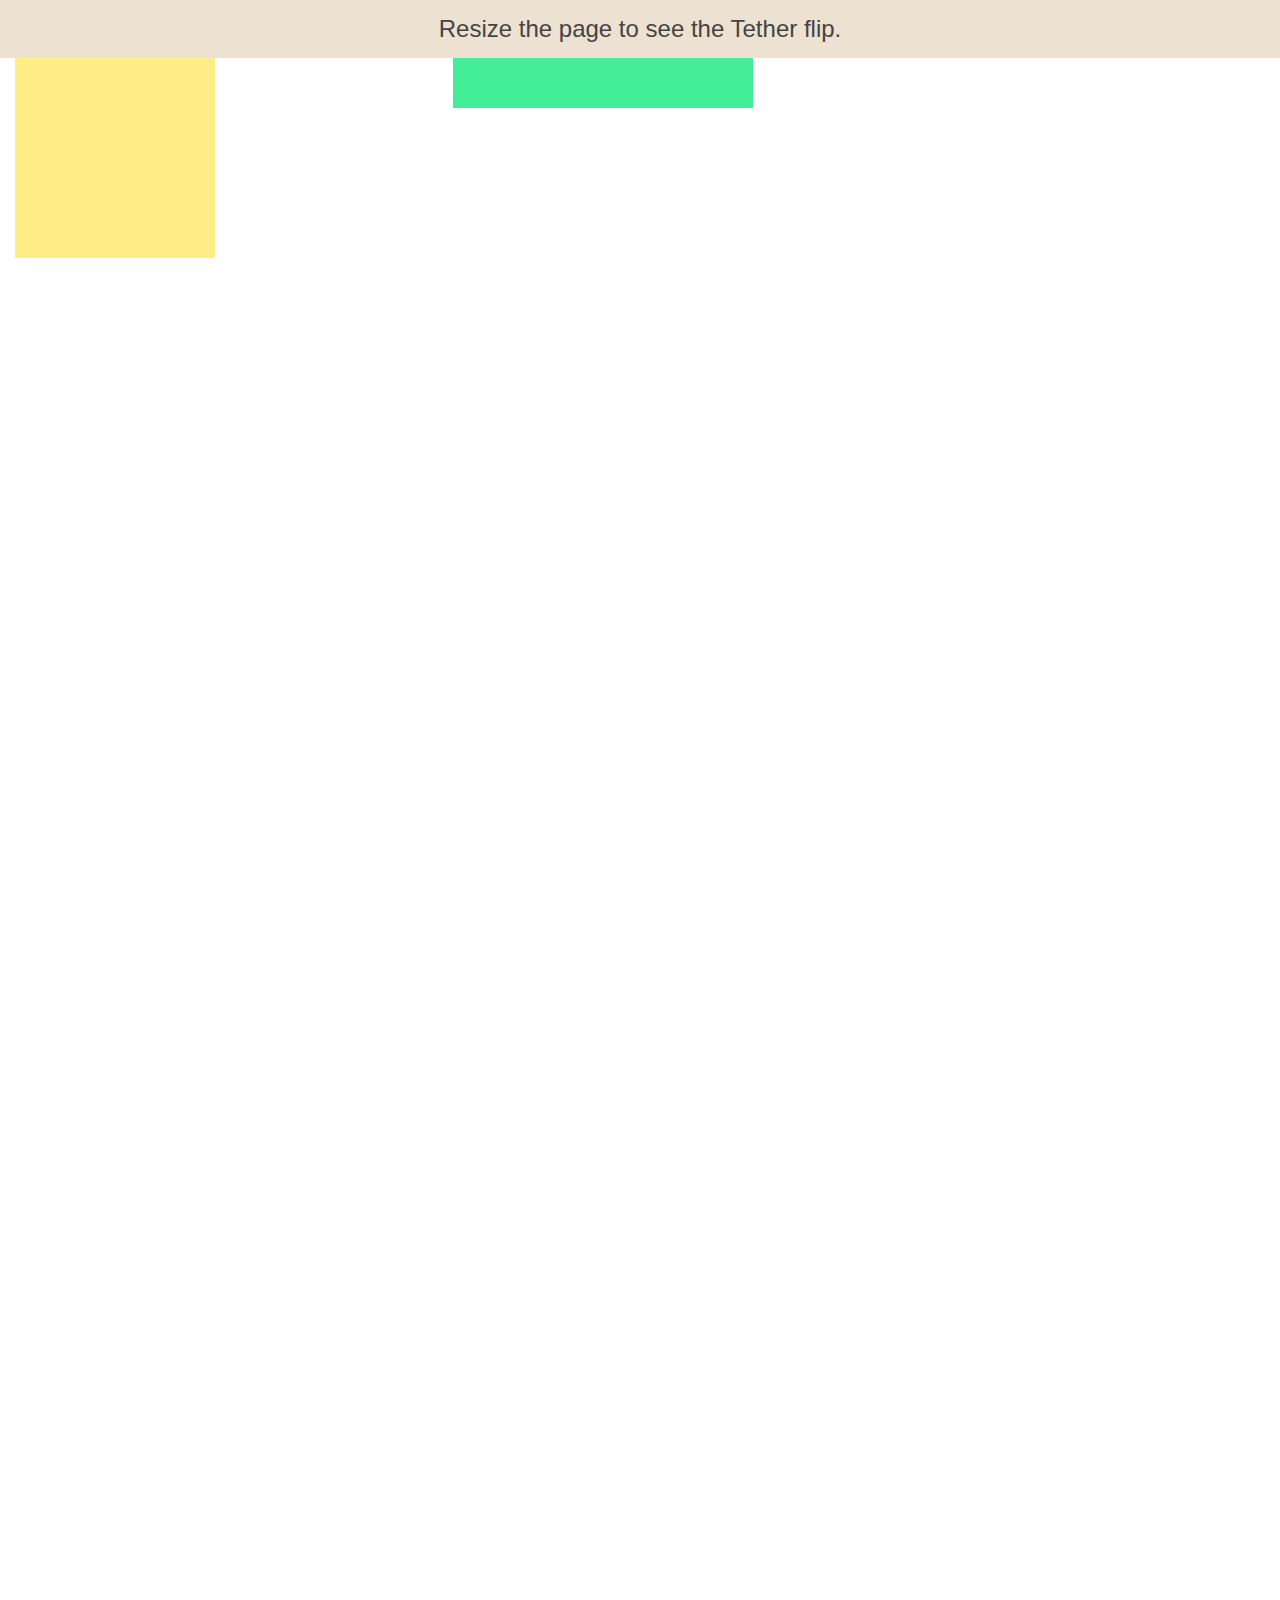
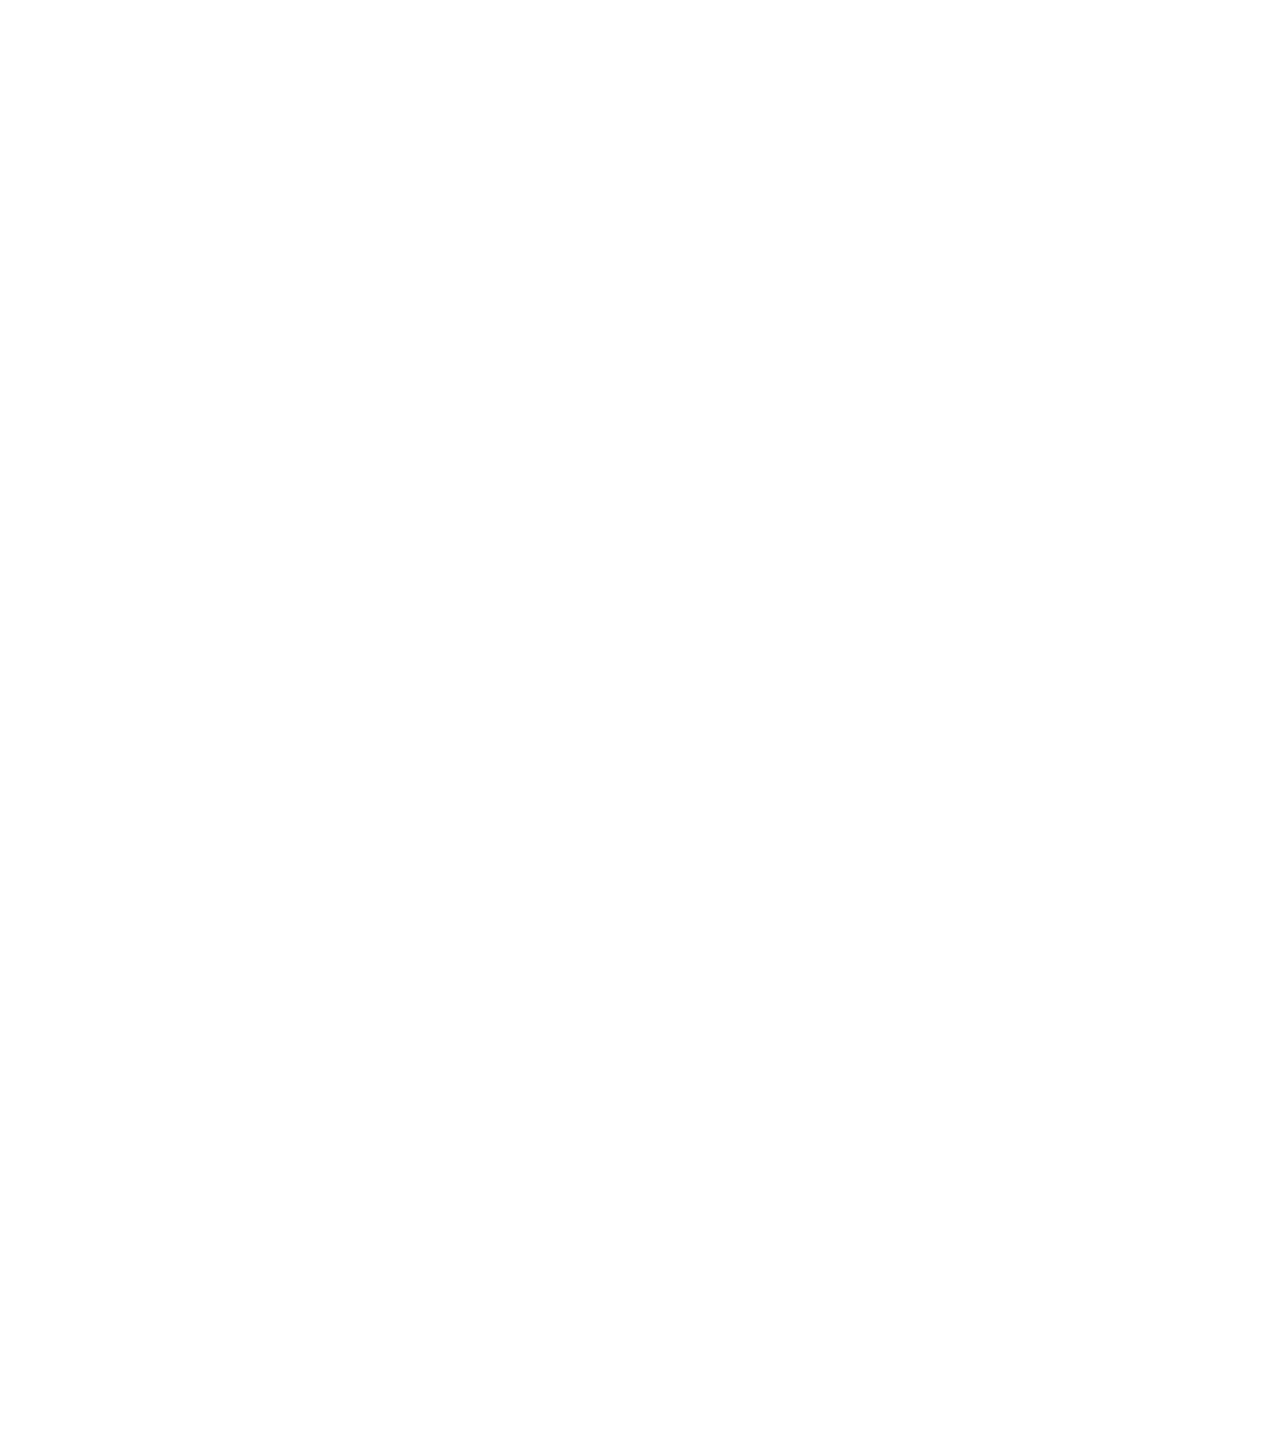
<file: node_modules/tether/examples/simple/index.html>
<!DOCTYPE html>
<html>
    <head>
        <meta charset="utf-8">
        <meta http-equiv="X-UA-Compatible" content="chrome=1">
        <meta name="viewport" content="width=device-width, initial-scale=1, user-scalable=no">
        <link rel="stylesheet" href="../resources/css/base.css" />
        <link rel="stylesheet" href="../common/css/style.css" />
    </head>
    <body>
        <div class="instructions">Resize the page to see the Tether flip.</div>

        <div class="element"></div>
        <div class="target"></div>

        <script src="//github.hubspot.com/tether/dist/js/tether.js"></script>
        <script>
            new Tether({
                element: '.element',
                target: '.target',
                attachment: 'top left',
                targetAttachment: 'top right',
                constraints: [{
                    to: 'window',
                    attachment: 'together'
                }]
            });
        </script>
    </body>
</html>
</file>
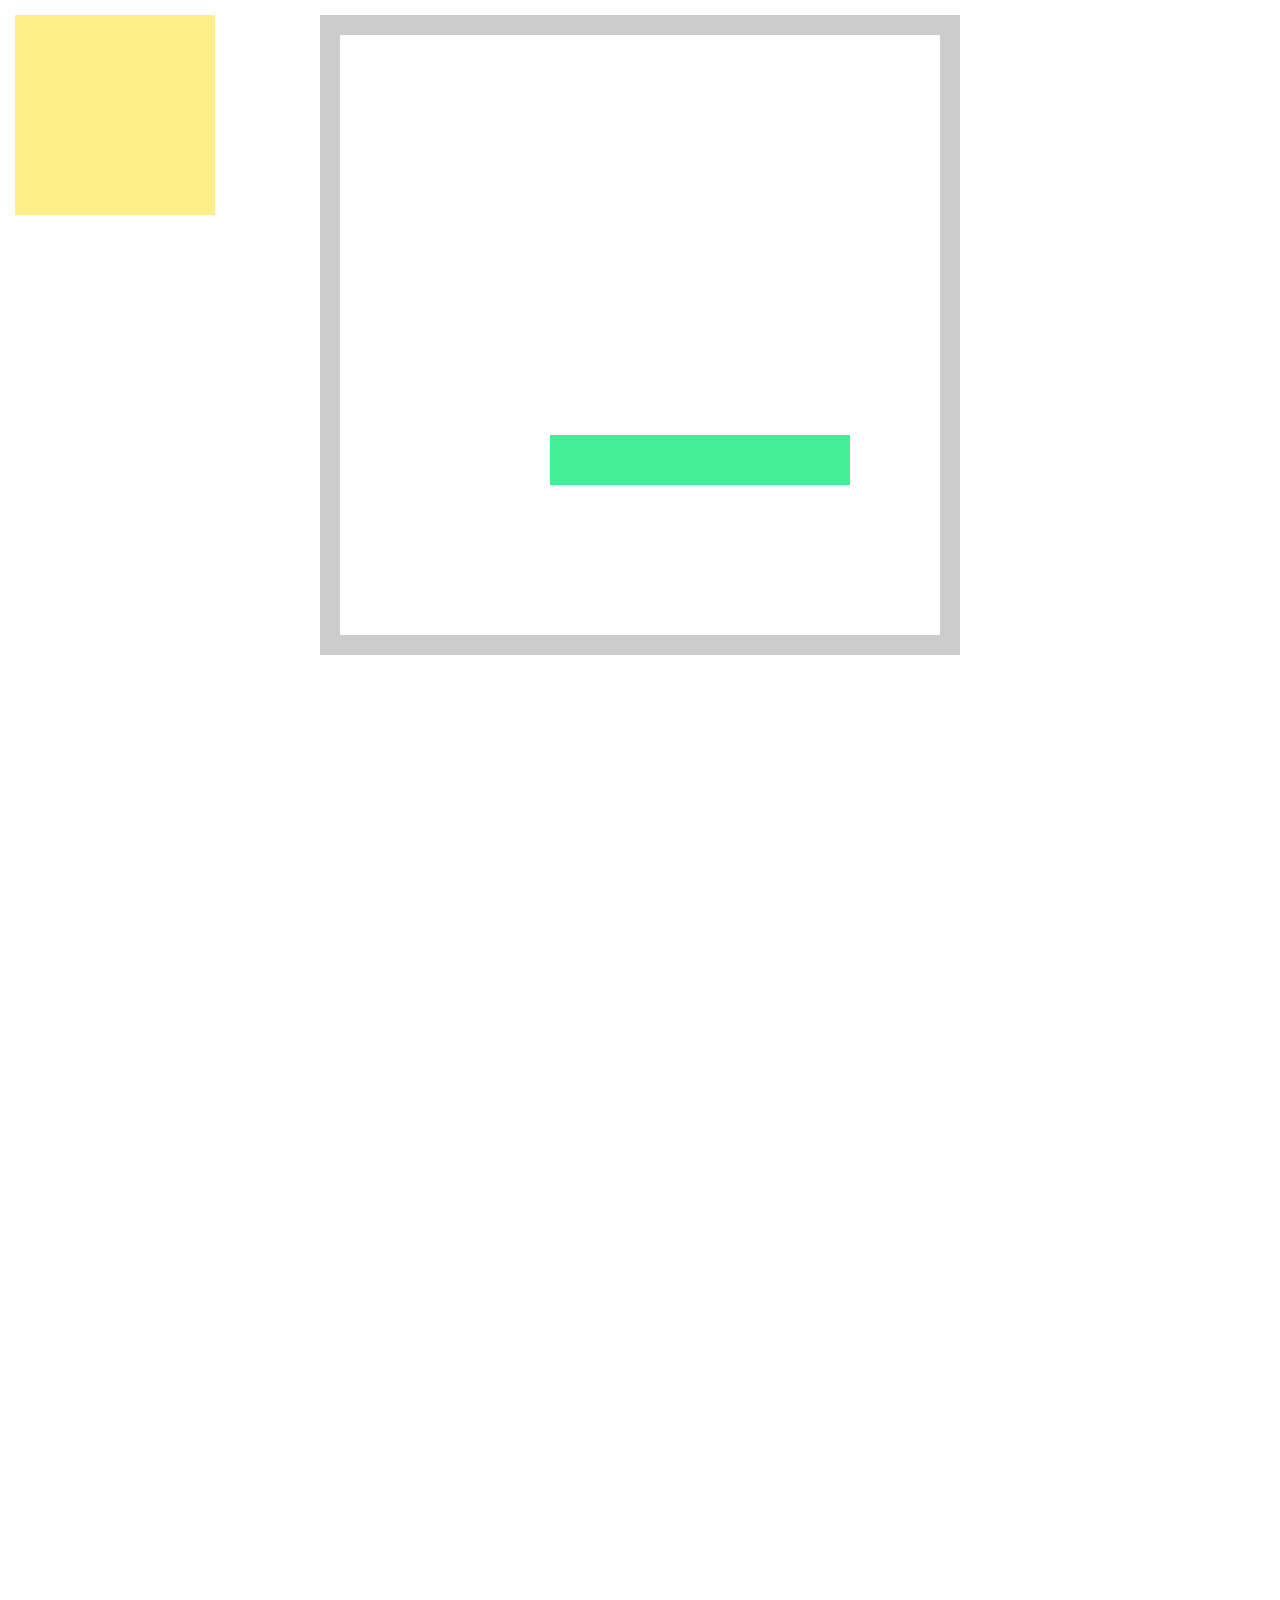
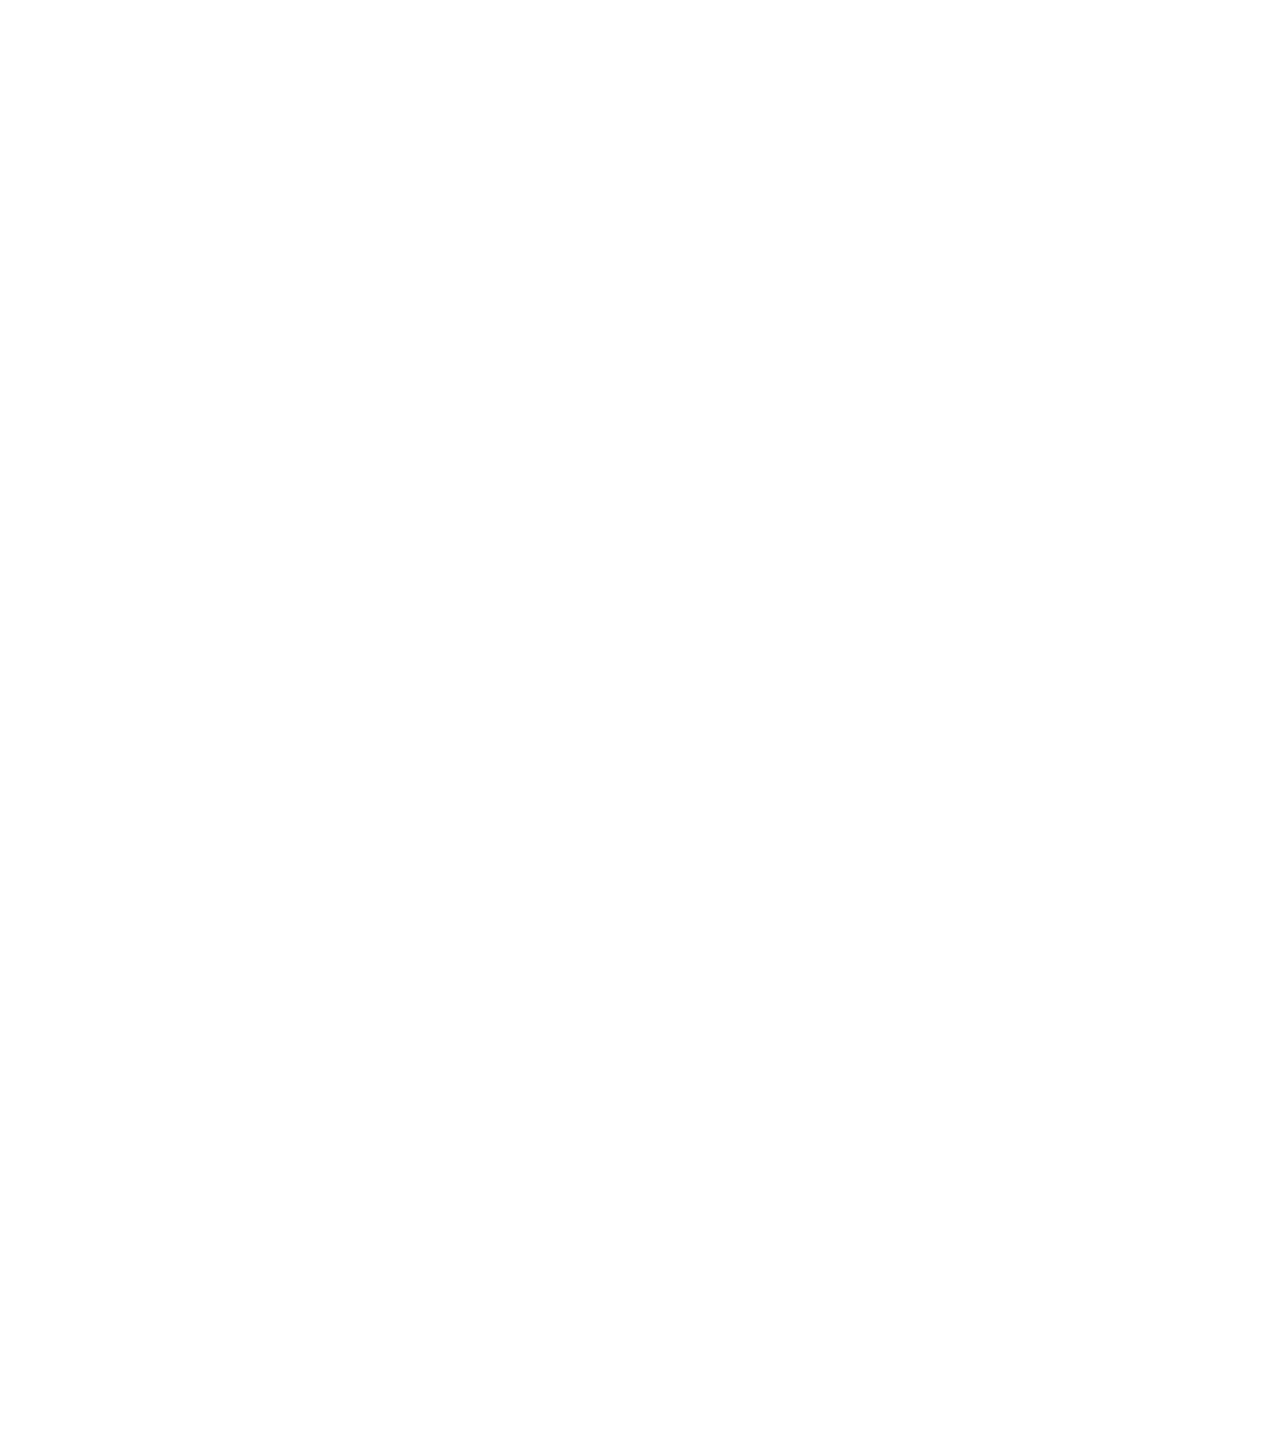
<file: node_modules/tether/examples/testbed/index.html>
<!DOCTYPE html>
<html>
    <head>
        <meta charset="utf-8">
        <meta http-equiv="X-UA-Compatible" content="chrome=1">
        <meta name="viewport" content="width=device-width, initial-scale=1, user-scalable=no">
        <link rel="stylesheet" href="../resources/css/base.css" />
        <link rel="stylesheet" href="../common/css/style.css" />
    </head>
    <body>

        <div class="element">
        </div>

        <div class="container">
            <div class="pad"></div>
            <div class="target"></div>
            <div class="pad"></div>
            <div class="pad"></div>
        </div>

        <script src="//github.hubspot.com/tether/dist/js/tether.js"></script>
        <script>
            new Tether({
                element: '.element',
                target: '.target',
                attachment: 'top center',
                targetAttachment: 'bottom center',
                constraints: [{
                  to: 'scrollParent',
                  attachment: 'together'
                }]
            });
        </script>
    </body>
  </html>
</file>
<file: node_modules/tether/examples/resources/css/base.css>
body {
    font-family: "Helvetica Neue", sans-serif;
    color: #444;
    margin: 0px;
}

a {
    cursor: pointer;
    color: blue;
}
</file>
<file: node_modules/tether/examples/common/css/style.css>
body {
    min-height: 3000px;
}
.element {
    width: 200px;
    height: 200px;
    background-color: #fe8;
    position: absolute;
    z-index: 6;
}

.target {
    width: 300px;
    height: 50px;
    margin: 0 35%;
    background-color: #4e9;
}

.container {
    height: 600px;
    overflow: scroll;
    width: 600px;
    border: 20px solid #CCC;
    margin-top: 100px;
}

body {
    padding: 15px;
}

body > .container {
    margin: 0 auto;
}

.pad {
    height: 400px;
    width: 100px;
}

.instructions {
    width: 100%;
    text-align: center;
    font-size: 24px;
    padding: 15px;
    background-color: rgba(210, 180, 140, 0.4);
    margin: -15px -15px 0 -15px;
}
</file>
